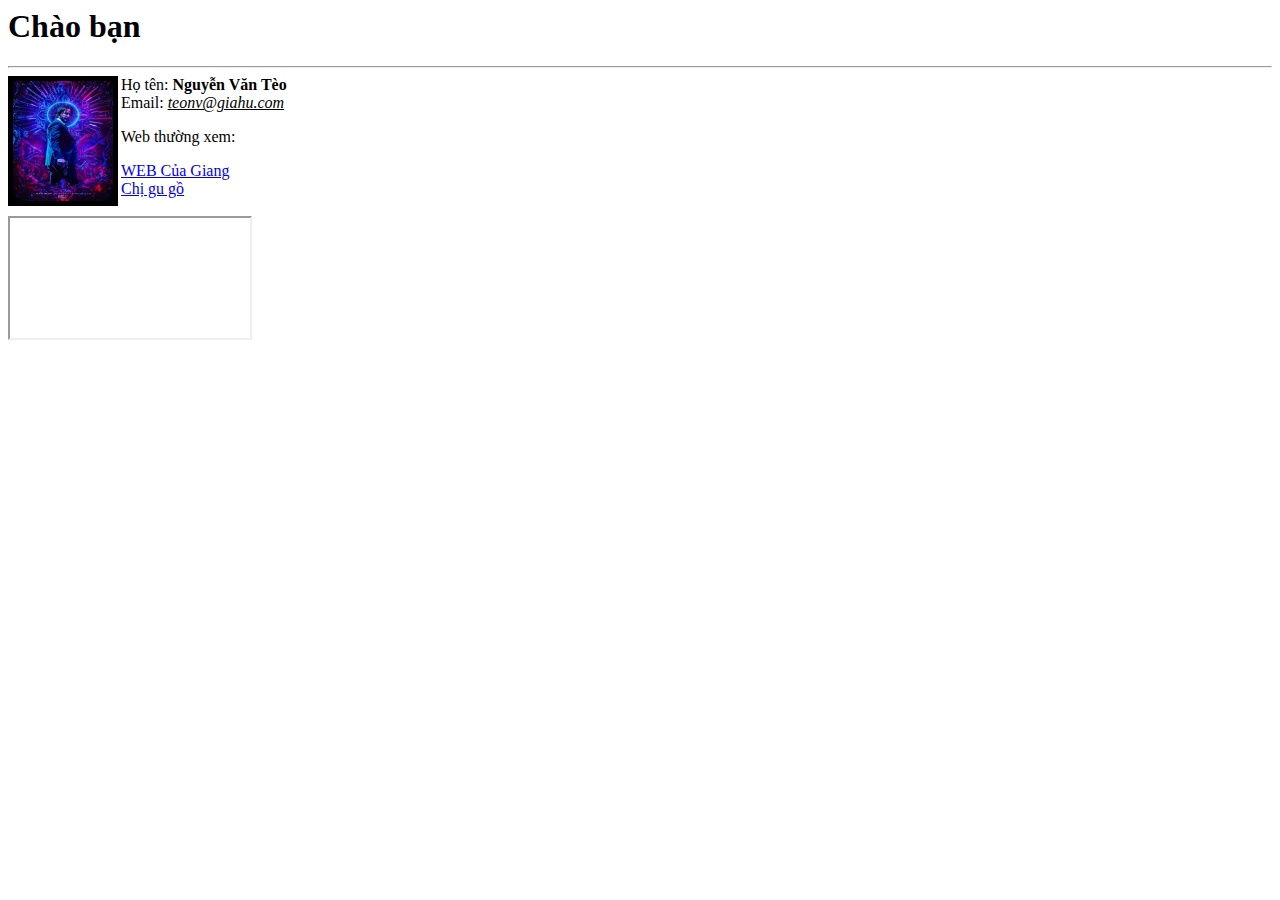
<file: index.html>
<html>
<head>
	<title>Trang web cá nhân</title>
</head>
<body>
<h1> Chào bạn </h1> 
<hr>
<img width="100" height="120" title="hình của tui" border="5" align="left" src="h1.jpg">
Họ tên: <b> Nguyễn Văn Tèo</b><br>
Email: <i><u> teonv@giahu.com </u></i>
<p>Web thường xem:</p>
<a href="https://motphanit.com">WEB Của Giang</a><br>
<a href="https://google.com">Chị gu gồ</a><br><br>
<iframe width="240" height="120" src="https://youtu.be/B5QfgnfgZhE"></iframe>
</body>
</html>
</file>
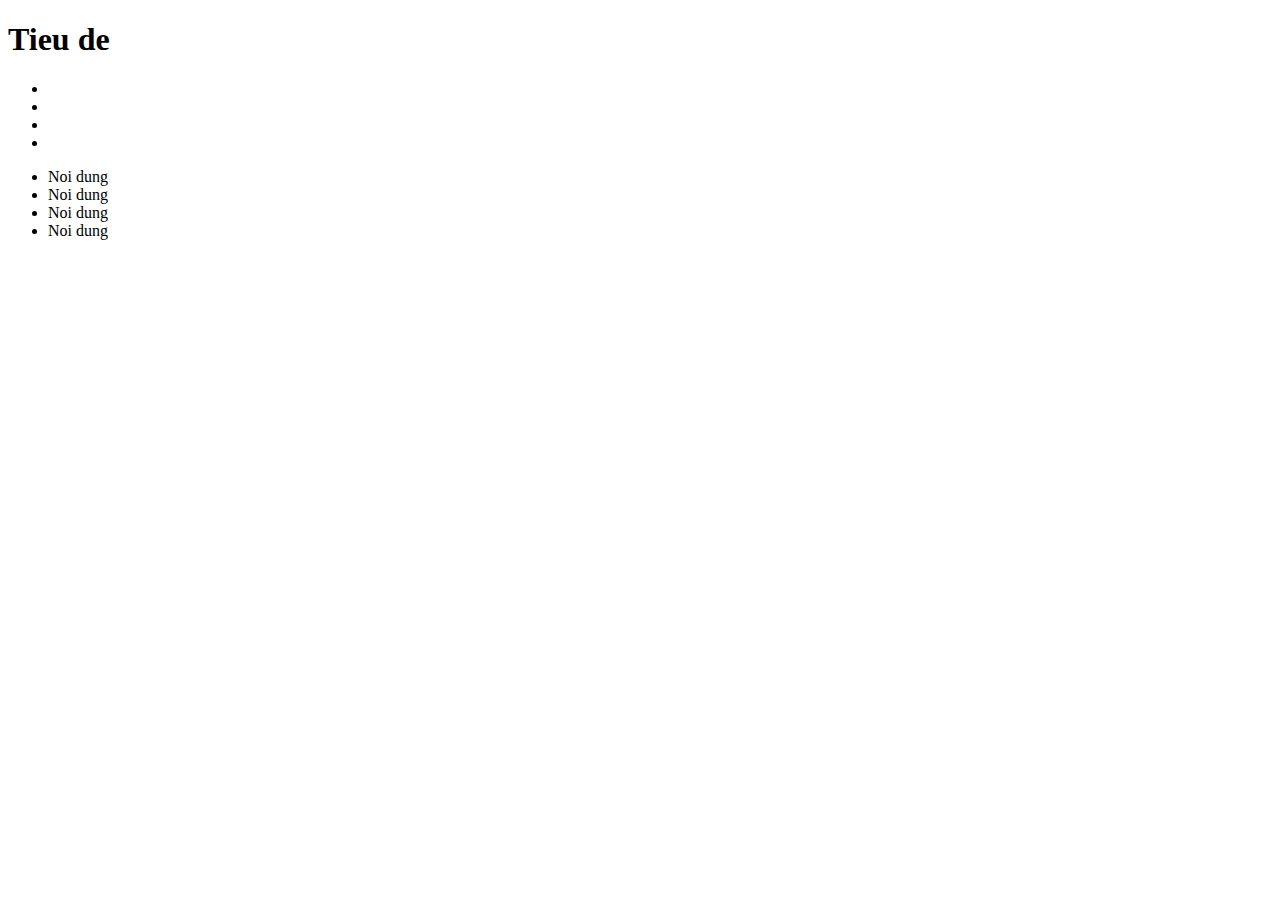
<file: Code/HocHTML/index.html>
<!DOCTYPE html>
<html>
<head>
	<title>lop php 246</title>

</head>
<body>
	<h1>Tieu de</h1>
	<ul>
	    <li></li>
	    <li></li>
	    <li></li>
	    <li></li>
	</ul>
	<ul>
	    <li>Noi dung</li>
	    <li>Noi dung</li>
	    <li>Noi dung</li>
	    <li>Noi dung</li>
	</ul>
	<div class="maudo"></div>


</body>
</html>
</file>
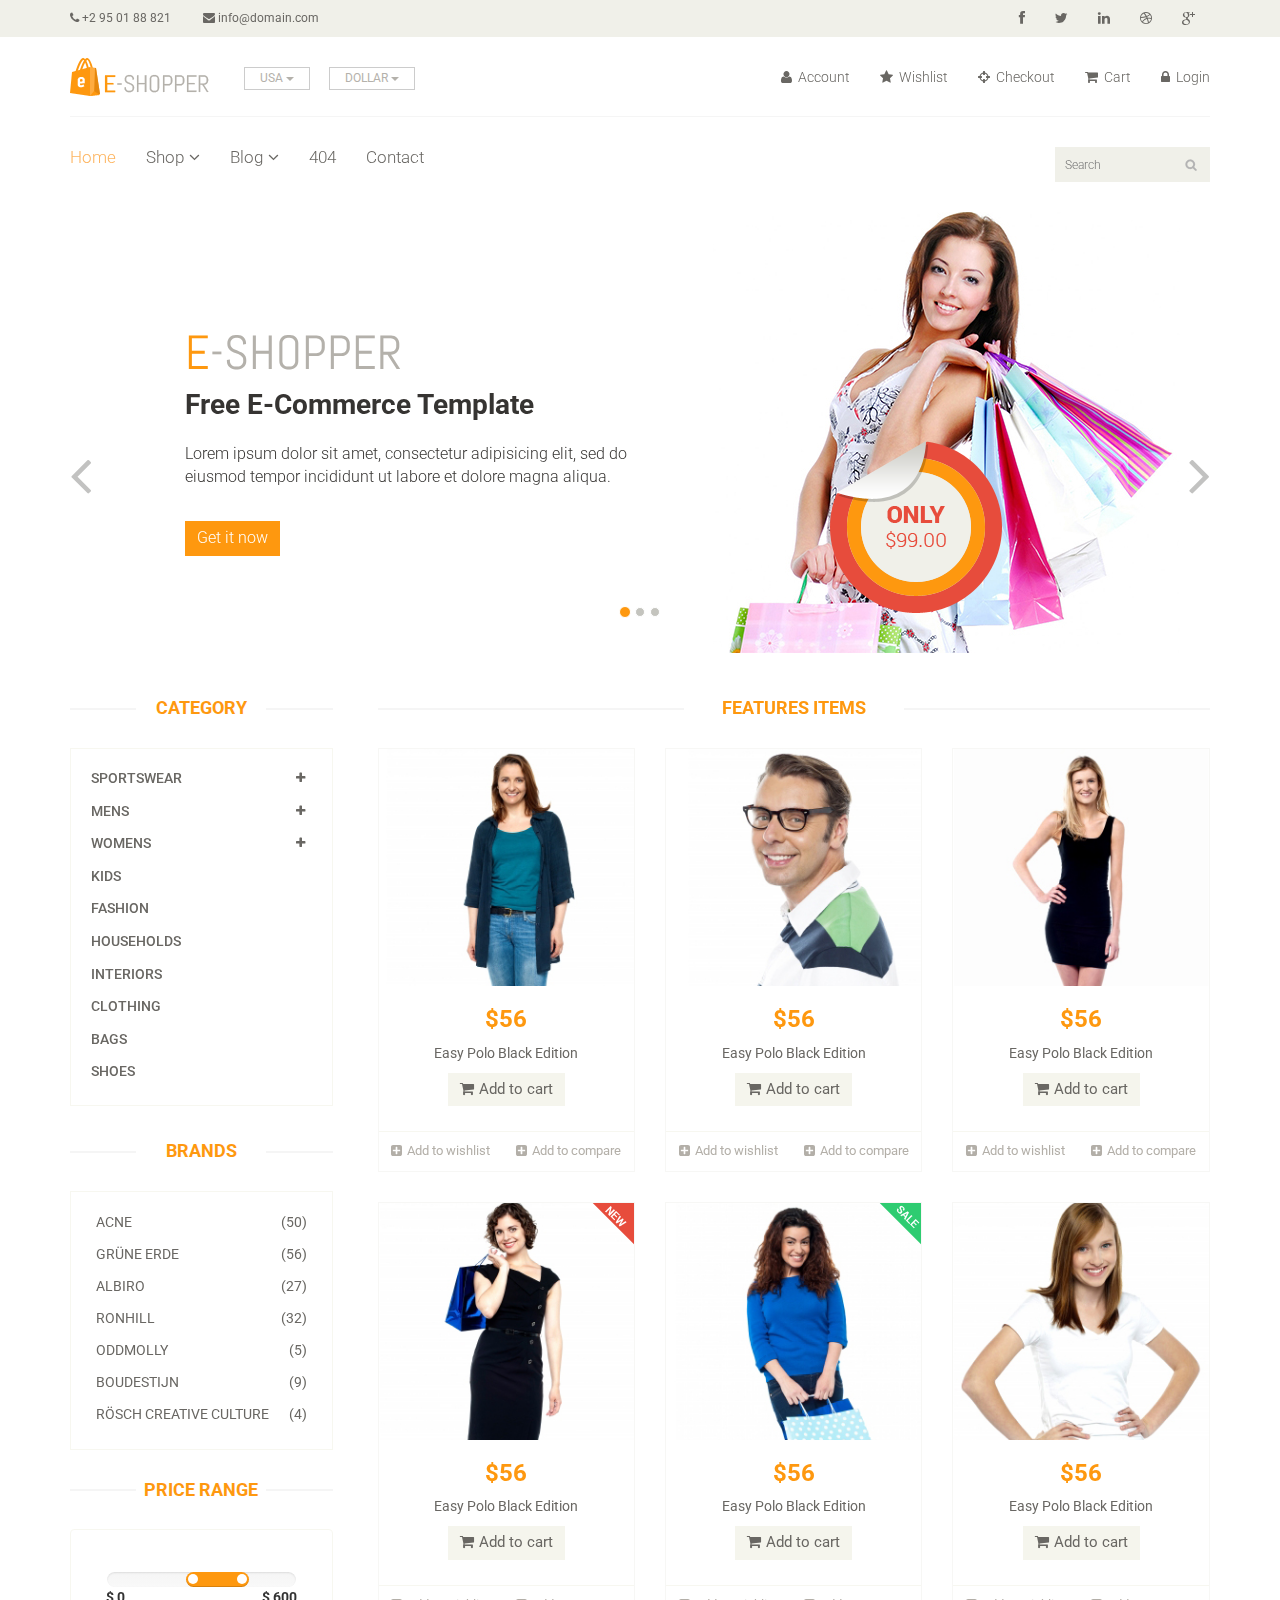
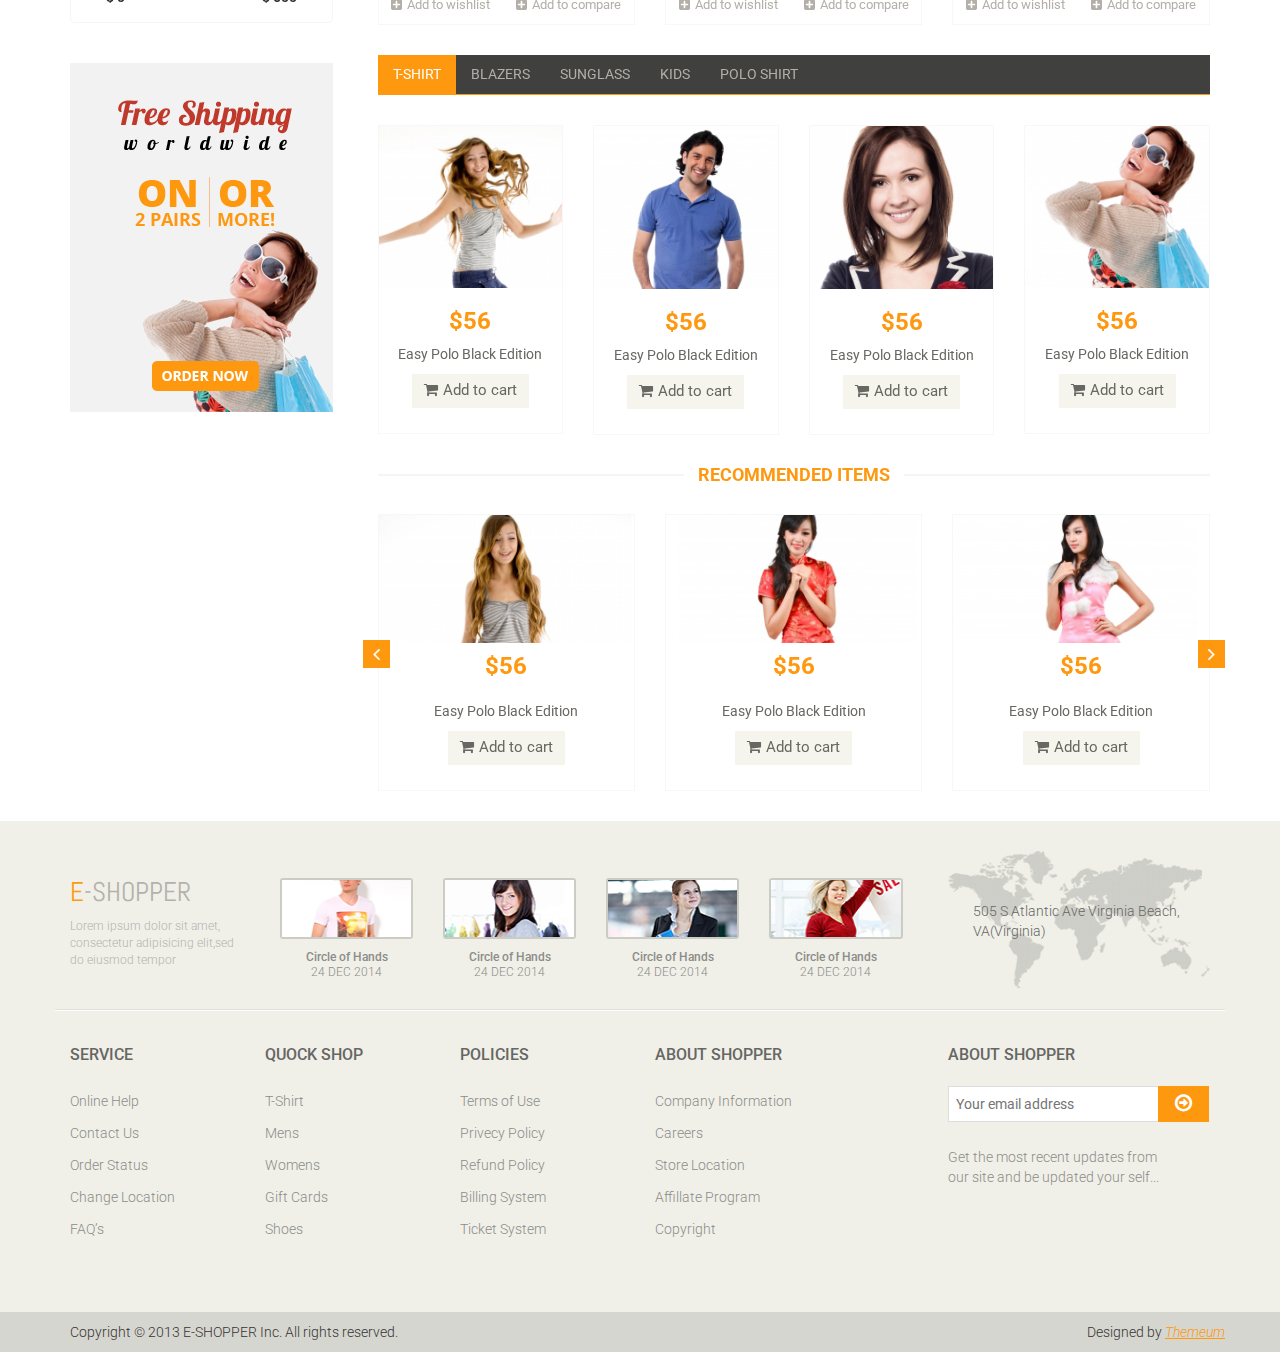
<file: Code/phpcanban/public/eshopper/index.html>
<!DOCTYPE html>
<html lang="en">
<head>
    <meta charset="utf-8">
    <meta name="viewport" content="width=device-width, initial-scale=1.0">
    <meta name="description" content="">
    <meta name="author" content="">
    <title>Home | E-Shopper</title>
    <link href="css/bootstrap.min.css" rel="stylesheet">
    <link href="css/font-awesome.min.css" rel="stylesheet">
    <link href="css/prettyPhoto.css" rel="stylesheet">
    <link href="css/price-range.css" rel="stylesheet">
    <link href="css/animate.css" rel="stylesheet">
	<link href="css/main.css" rel="stylesheet">
	<link href="css/responsive.css" rel="stylesheet">
    <!--[if lt IE 9]>
    <script src="js/html5shiv.js"></script>
    <script src="js/respond.min.js"></script>
    <![endif]-->       
    <link rel="shortcut icon" href="images/ico/favicon.ico">
    <link rel="apple-touch-icon-precomposed" sizes="144x144" href="images/ico/apple-touch-icon-144-precomposed.png">
    <link rel="apple-touch-icon-precomposed" sizes="114x114" href="images/ico/apple-touch-icon-114-precomposed.png">
    <link rel="apple-touch-icon-precomposed" sizes="72x72" href="images/ico/apple-touch-icon-72-precomposed.png">
    <link rel="apple-touch-icon-precomposed" href="images/ico/apple-touch-icon-57-precomposed.png">
</head><!--/head-->

<body>
	<header id="header"><!--header-->
		<div class="header_top"><!--header_top-->
			<div class="container">
				<div class="row">
					<div class="col-sm-6">
						<div class="contactinfo">
							<ul class="nav nav-pills">
								<li><a href="#"><i class="fa fa-phone"></i> +2 95 01 88 821</a></li>
								<li><a href="#"><i class="fa fa-envelope"></i> info@domain.com</a></li>
							</ul>
						</div>
					</div>
					<div class="col-sm-6">
						<div class="social-icons pull-right">
							<ul class="nav navbar-nav">
								<li><a href="#"><i class="fa fa-facebook"></i></a></li>
								<li><a href="#"><i class="fa fa-twitter"></i></a></li>
								<li><a href="#"><i class="fa fa-linkedin"></i></a></li>
								<li><a href="#"><i class="fa fa-dribbble"></i></a></li>
								<li><a href="#"><i class="fa fa-google-plus"></i></a></li>
							</ul>
						</div>
					</div>
				</div>
			</div>
		</div><!--/header_top-->
		
		<div class="header-middle"><!--header-middle-->
			<div class="container">
				<div class="row">
					<div class="col-sm-4">
						<div class="logo pull-left">
							<a href="index.html"><img src="images/home/logo.png" alt="" /></a>
						</div>
						<div class="btn-group pull-right">
							<div class="btn-group">
								<button type="button" class="btn btn-default dropdown-toggle usa" data-toggle="dropdown">
									USA
									<span class="caret"></span>
								</button>
								<ul class="dropdown-menu">
									<li><a href="#">Canada</a></li>
									<li><a href="#">UK</a></li>
								</ul>
							</div>
							
							<div class="btn-group">
								<button type="button" class="btn btn-default dropdown-toggle usa" data-toggle="dropdown">
									DOLLAR
									<span class="caret"></span>
								</button>
								<ul class="dropdown-menu">
									<li><a href="#">Canadian Dollar</a></li>
									<li><a href="#">Pound</a></li>
								</ul>
							</div>
						</div>
					</div>
					<div class="col-sm-8">
						<div class="shop-menu pull-right">
							<ul class="nav navbar-nav">
								<li><a href="#"><i class="fa fa-user"></i> Account</a></li>
								<li><a href="#"><i class="fa fa-star"></i> Wishlist</a></li>
								<li><a href="checkout.html"><i class="fa fa-crosshairs"></i> Checkout</a></li>
								<li><a href="cart.html"><i class="fa fa-shopping-cart"></i> Cart</a></li>
								<li><a href="login.html"><i class="fa fa-lock"></i> Login</a></li>
							</ul>
						</div>
					</div>
				</div>
			</div>
		</div><!--/header-middle-->
	
		<div class="header-bottom"><!--header-bottom-->
			<div class="container">
				<div class="row">
					<div class="col-sm-9">
						<div class="navbar-header">
							<button type="button" class="navbar-toggle" data-toggle="collapse" data-target=".navbar-collapse">
								<span class="sr-only">Toggle navigation</span>
								<span class="icon-bar"></span>
								<span class="icon-bar"></span>
								<span class="icon-bar"></span>
							</button>
						</div>
						<div class="mainmenu pull-left">
							<ul class="nav navbar-nav collapse navbar-collapse">
								<li><a href="index.html" class="active">Home</a></li>
								<li class="dropdown"><a href="#">Shop<i class="fa fa-angle-down"></i></a>
                                    <ul role="menu" class="sub-menu">
                                        <li><a href="shop.html">Products</a></li>
										<li><a href="product-details.html">Product Details</a></li> 
										<li><a href="checkout.html">Checkout</a></li> 
										<li><a href="cart.html">Cart</a></li> 
										<li><a href="login.html">Login</a></li> 
                                    </ul>
                                </li> 
								<li class="dropdown"><a href="#">Blog<i class="fa fa-angle-down"></i></a>
                                    <ul role="menu" class="sub-menu">
                                        <li><a href="blog.html">Blog List</a></li>
										<li><a href="blog-single.html">Blog Single</a></li>
                                    </ul>
                                </li> 
								<li><a href="404.html">404</a></li>
								<li><a href="contact-us.html">Contact</a></li>
							</ul>
						</div>
					</div>
					<div class="col-sm-3">
						<div class="search_box pull-right">
							<input type="text" placeholder="Search"/>
						</div>
					</div>
				</div>
			</div>
		</div><!--/header-bottom-->
	</header><!--/header-->
	
	<section id="slider"><!--slider-->
		<div class="container">
			<div class="row">
				<div class="col-sm-12">
					<div id="slider-carousel" class="carousel slide" data-ride="carousel">
						<ol class="carousel-indicators">
							<li data-target="#slider-carousel" data-slide-to="0" class="active"></li>
							<li data-target="#slider-carousel" data-slide-to="1"></li>
							<li data-target="#slider-carousel" data-slide-to="2"></li>
						</ol>
						
						<div class="carousel-inner">
							<div class="item active">
								<div class="col-sm-6">
									<h1><span>E</span>-SHOPPER</h1>
									<h2>Free E-Commerce Template</h2>
									<p>Lorem ipsum dolor sit amet, consectetur adipisicing elit, sed do eiusmod tempor incididunt ut labore et dolore magna aliqua. </p>
									<button type="button" class="btn btn-default get">Get it now</button>
								</div>
								<div class="col-sm-6">
									<img src="images/home/girl1.jpg" class="girl img-responsive" alt="" />
									<img src="images/home/pricing.png"  class="pricing" alt="" />
								</div>
							</div>
							<div class="item">
								<div class="col-sm-6">
									<h1><span>E</span>-SHOPPER</h1>
									<h2>100% Responsive Design</h2>
									<p>Lorem ipsum dolor sit amet, consectetur adipisicing elit, sed do eiusmod tempor incididunt ut labore et dolore magna aliqua. </p>
									<button type="button" class="btn btn-default get">Get it now</button>
								</div>
								<div class="col-sm-6">
									<img src="images/home/girl2.jpg" class="girl img-responsive" alt="" />
									<img src="images/home/pricing.png"  class="pricing" alt="" />
								</div>
							</div>
							
							<div class="item">
								<div class="col-sm-6">
									<h1><span>E</span>-SHOPPER</h1>
									<h2>Free Ecommerce Template</h2>
									<p>Lorem ipsum dolor sit amet, consectetur adipisicing elit, sed do eiusmod tempor incididunt ut labore et dolore magna aliqua. </p>
									<button type="button" class="btn btn-default get">Get it now</button>
								</div>
								<div class="col-sm-6">
									<img src="images/home/girl3.jpg" class="girl img-responsive" alt="" />
									<img src="images/home/pricing.png" class="pricing" alt="" />
								</div>
							</div>
							
						</div>
						
						<a href="#slider-carousel" class="left control-carousel hidden-xs" data-slide="prev">
							<i class="fa fa-angle-left"></i>
						</a>
						<a href="#slider-carousel" class="right control-carousel hidden-xs" data-slide="next">
							<i class="fa fa-angle-right"></i>
						</a>
					</div>
					
				</div>
			</div>
		</div>
	</section><!--/slider-->
	
	<section>
		<div class="container">
			<div class="row">
				<div class="col-sm-3">
					<div class="left-sidebar">
						<h2>Category</h2>
						<div class="panel-group category-products" id="accordian"><!--category-productsr-->
							<div class="panel panel-default">
								<div class="panel-heading">
									<h4 class="panel-title">
										<a data-toggle="collapse" data-parent="#accordian" href="#sportswear">
											<span class="badge pull-right"><i class="fa fa-plus"></i></span>
											Sportswear
										</a>
									</h4>
								</div>
								<div id="sportswear" class="panel-collapse collapse">
									<div class="panel-body">
										<ul>
											<li><a href="#">Nike </a></li>
											<li><a href="#">Under Armour </a></li>
											<li><a href="#">Adidas </a></li>
											<li><a href="#">Puma</a></li>
											<li><a href="#">ASICS </a></li>
										</ul>
									</div>
								</div>
							</div>
							<div class="panel panel-default">
								<div class="panel-heading">
									<h4 class="panel-title">
										<a data-toggle="collapse" data-parent="#accordian" href="#mens">
											<span class="badge pull-right"><i class="fa fa-plus"></i></span>
											Mens
										</a>
									</h4>
								</div>
								<div id="mens" class="panel-collapse collapse">
									<div class="panel-body">
										<ul>
											<li><a href="#">Fendi</a></li>
											<li><a href="#">Guess</a></li>
											<li><a href="#">Valentino</a></li>
											<li><a href="#">Dior</a></li>
											<li><a href="#">Versace</a></li>
											<li><a href="#">Armani</a></li>
											<li><a href="#">Prada</a></li>
											<li><a href="#">Dolce and Gabbana</a></li>
											<li><a href="#">Chanel</a></li>
											<li><a href="#">Gucci</a></li>
										</ul>
									</div>
								</div>
							</div>
							
							<div class="panel panel-default">
								<div class="panel-heading">
									<h4 class="panel-title">
										<a data-toggle="collapse" data-parent="#accordian" href="#womens">
											<span class="badge pull-right"><i class="fa fa-plus"></i></span>
											Womens
										</a>
									</h4>
								</div>
								<div id="womens" class="panel-collapse collapse">
									<div class="panel-body">
										<ul>
											<li><a href="#">Fendi</a></li>
											<li><a href="#">Guess</a></li>
											<li><a href="#">Valentino</a></li>
											<li><a href="#">Dior</a></li>
											<li><a href="#">Versace</a></li>
										</ul>
									</div>
								</div>
							</div>
							<div class="panel panel-default">
								<div class="panel-heading">
									<h4 class="panel-title"><a href="#">Kids</a></h4>
								</div>
							</div>
							<div class="panel panel-default">
								<div class="panel-heading">
									<h4 class="panel-title"><a href="#">Fashion</a></h4>
								</div>
							</div>
							<div class="panel panel-default">
								<div class="panel-heading">
									<h4 class="panel-title"><a href="#">Households</a></h4>
								</div>
							</div>
							<div class="panel panel-default">
								<div class="panel-heading">
									<h4 class="panel-title"><a href="#">Interiors</a></h4>
								</div>
							</div>
							<div class="panel panel-default">
								<div class="panel-heading">
									<h4 class="panel-title"><a href="#">Clothing</a></h4>
								</div>
							</div>
							<div class="panel panel-default">
								<div class="panel-heading">
									<h4 class="panel-title"><a href="#">Bags</a></h4>
								</div>
							</div>
							<div class="panel panel-default">
								<div class="panel-heading">
									<h4 class="panel-title"><a href="#">Shoes</a></h4>
								</div>
							</div>
						</div><!--/category-products-->
					
						<div class="brands_products"><!--brands_products-->
							<h2>Brands</h2>
							<div class="brands-name">
								<ul class="nav nav-pills nav-stacked">
									<li><a href="#"> <span class="pull-right">(50)</span>Acne</a></li>
									<li><a href="#"> <span class="pull-right">(56)</span>Grüne Erde</a></li>
									<li><a href="#"> <span class="pull-right">(27)</span>Albiro</a></li>
									<li><a href="#"> <span class="pull-right">(32)</span>Ronhill</a></li>
									<li><a href="#"> <span class="pull-right">(5)</span>Oddmolly</a></li>
									<li><a href="#"> <span class="pull-right">(9)</span>Boudestijn</a></li>
									<li><a href="#"> <span class="pull-right">(4)</span>Rösch creative culture</a></li>
								</ul>
							</div>
						</div><!--/brands_products-->
						
						<div class="price-range"><!--price-range-->
							<h2>Price Range</h2>
							<div class="well text-center">
								 <input type="text" class="span2" value="" data-slider-min="0" data-slider-max="600" data-slider-step="5" data-slider-value="[250,450]" id="sl2" ><br />
								 <b class="pull-left">$ 0</b> <b class="pull-right">$ 600</b>
							</div>
						</div><!--/price-range-->
						
						<div class="shipping text-center"><!--shipping-->
							<img src="images/home/shipping.jpg" alt="" />
						</div><!--/shipping-->
					
					</div>
				</div>
				
				<div class="col-sm-9 padding-right">
					<div class="features_items"><!--features_items-->
						<h2 class="title text-center">Features Items</h2>
						<div class="col-sm-4">
							<div class="product-image-wrapper">
								<div class="single-products">
										<div class="productinfo text-center">
											<img src="images/home/product1.jpg" alt="" />
											<h2>$56</h2>
											<p>Easy Polo Black Edition</p>
											<a href="#" class="btn btn-default add-to-cart"><i class="fa fa-shopping-cart"></i>Add to cart</a>
										</div>
										<div class="product-overlay">
											<div class="overlay-content">
												<h2>$56</h2>
												<p>Easy Polo Black Edition</p>
												<a href="#" class="btn btn-default add-to-cart"><i class="fa fa-shopping-cart"></i>Add to cart</a>
											</div>
										</div>
								</div>
								<div class="choose">
									<ul class="nav nav-pills nav-justified">
										<li><a href="#"><i class="fa fa-plus-square"></i>Add to wishlist</a></li>
										<li><a href="#"><i class="fa fa-plus-square"></i>Add to compare</a></li>
									</ul>
								</div>
							</div>
						</div>
						<div class="col-sm-4">
							<div class="product-image-wrapper">
								<div class="single-products">
									<div class="productinfo text-center">
										<img src="images/home/product2.jpg" alt="" />
										<h2>$56</h2>
										<p>Easy Polo Black Edition</p>
										<a href="#" class="btn btn-default add-to-cart"><i class="fa fa-shopping-cart"></i>Add to cart</a>
									</div>
									<div class="product-overlay">
										<div class="overlay-content">
											<h2>$56</h2>
											<p>Easy Polo Black Edition</p>
											<a href="#" class="btn btn-default add-to-cart"><i class="fa fa-shopping-cart"></i>Add to cart</a>
										</div>
									</div>
								</div>
								<div class="choose">
									<ul class="nav nav-pills nav-justified">
										<li><a href="#"><i class="fa fa-plus-square"></i>Add to wishlist</a></li>
										<li><a href="#"><i class="fa fa-plus-square"></i>Add to compare</a></li>
									</ul>
								</div>
							</div>
						</div>
						<div class="col-sm-4">
							<div class="product-image-wrapper">
								<div class="single-products">
									<div class="productinfo text-center">
										<img src="images/home/product3.jpg" alt="" />
										<h2>$56</h2>
										<p>Easy Polo Black Edition</p>
										<a href="#" class="btn btn-default add-to-cart"><i class="fa fa-shopping-cart"></i>Add to cart</a>
									</div>
									<div class="product-overlay">
										<div class="overlay-content">
											<h2>$56</h2>
											<p>Easy Polo Black Edition</p>
											<a href="#" class="btn btn-default add-to-cart"><i class="fa fa-shopping-cart"></i>Add to cart</a>
										</div>
									</div>
								</div>
								<div class="choose">
									<ul class="nav nav-pills nav-justified">
										<li><a href="#"><i class="fa fa-plus-square"></i>Add to wishlist</a></li>
										<li><a href="#"><i class="fa fa-plus-square"></i>Add to compare</a></li>
									</ul>
								</div>
							</div>
						</div>
						<div class="col-sm-4">
							<div class="product-image-wrapper">
								<div class="single-products">
									<div class="productinfo text-center">
										<img src="images/home/product4.jpg" alt="" />
										<h2>$56</h2>
										<p>Easy Polo Black Edition</p>
										<a href="#" class="btn btn-default add-to-cart"><i class="fa fa-shopping-cart"></i>Add to cart</a>
									</div>
									<div class="product-overlay">
										<div class="overlay-content">
											<h2>$56</h2>
											<p>Easy Polo Black Edition</p>
											<a href="#" class="btn btn-default add-to-cart"><i class="fa fa-shopping-cart"></i>Add to cart</a>
										</div>
									</div>
									<img src="images/home/new.png" class="new" alt="" />
								</div>
								<div class="choose">
									<ul class="nav nav-pills nav-justified">
										<li><a href="#"><i class="fa fa-plus-square"></i>Add to wishlist</a></li>
										<li><a href="#"><i class="fa fa-plus-square"></i>Add to compare</a></li>
									</ul>
								</div>
							</div>
						</div>
						<div class="col-sm-4">
							<div class="product-image-wrapper">
								<div class="single-products">
									<div class="productinfo text-center">
										<img src="images/home/product5.jpg" alt="" />
										<h2>$56</h2>
										<p>Easy Polo Black Edition</p>
										<a href="#" class="btn btn-default add-to-cart"><i class="fa fa-shopping-cart"></i>Add to cart</a>
									</div>
									<div class="product-overlay">
										<div class="overlay-content">
											<h2>$56</h2>
											<p>Easy Polo Black Edition</p>
											<a href="#" class="btn btn-default add-to-cart"><i class="fa fa-shopping-cart"></i>Add to cart</a>
										</div>
									</div>
									<img src="images/home/sale.png" class="new" alt="" />
								</div>
								<div class="choose">
									<ul class="nav nav-pills nav-justified">
										<li><a href="#"><i class="fa fa-plus-square"></i>Add to wishlist</a></li>
										<li><a href="#"><i class="fa fa-plus-square"></i>Add to compare</a></li>
									</ul>
								</div>
							</div>
						</div>
						<div class="col-sm-4">
							<div class="product-image-wrapper">
								<div class="single-products">
									<div class="productinfo text-center">
										<img src="images/home/product6.jpg" alt="" />
										<h2>$56</h2>
										<p>Easy Polo Black Edition</p>
										<a href="#" class="btn btn-default add-to-cart"><i class="fa fa-shopping-cart"></i>Add to cart</a>
									</div>
									<div class="product-overlay">
										<div class="overlay-content">
											<h2>$56</h2>
											<p>Easy Polo Black Edition</p>
											<a href="#" class="btn btn-default add-to-cart"><i class="fa fa-shopping-cart"></i>Add to cart</a>
										</div>
									</div>
								</div>
								<div class="choose">
									<ul class="nav nav-pills nav-justified">
										<li><a href="#"><i class="fa fa-plus-square"></i>Add to wishlist</a></li>
										<li><a href="#"><i class="fa fa-plus-square"></i>Add to compare</a></li>
									</ul>
								</div>
							</div>
						</div>
						
					</div><!--features_items-->
					
					<div class="category-tab"><!--category-tab-->
						<div class="col-sm-12">
							<ul class="nav nav-tabs">
								<li class="active"><a href="#tshirt" data-toggle="tab">T-Shirt</a></li>
								<li><a href="#blazers" data-toggle="tab">Blazers</a></li>
								<li><a href="#sunglass" data-toggle="tab">Sunglass</a></li>
								<li><a href="#kids" data-toggle="tab">Kids</a></li>
								<li><a href="#poloshirt" data-toggle="tab">Polo shirt</a></li>
							</ul>
						</div>
						<div class="tab-content">
							<div class="tab-pane fade active in" id="tshirt" >
								<div class="col-sm-3">
									<div class="product-image-wrapper">
										<div class="single-products">
											<div class="productinfo text-center">
												<img src="images/home/gallery1.jpg" alt="" />
												<h2>$56</h2>
												<p>Easy Polo Black Edition</p>
												<a href="#" class="btn btn-default add-to-cart"><i class="fa fa-shopping-cart"></i>Add to cart</a>
											</div>
											
										</div>
									</div>
								</div>
								<div class="col-sm-3">
									<div class="product-image-wrapper">
										<div class="single-products">
											<div class="productinfo text-center">
												<img src="images/home/gallery2.jpg" alt="" />
												<h2>$56</h2>
												<p>Easy Polo Black Edition</p>
												<a href="#" class="btn btn-default add-to-cart"><i class="fa fa-shopping-cart"></i>Add to cart</a>
											</div>
											
										</div>
									</div>
								</div>
								<div class="col-sm-3">
									<div class="product-image-wrapper">
										<div class="single-products">
											<div class="productinfo text-center">
												<img src="images/home/gallery3.jpg" alt="" />
												<h2>$56</h2>
												<p>Easy Polo Black Edition</p>
												<a href="#" class="btn btn-default add-to-cart"><i class="fa fa-shopping-cart"></i>Add to cart</a>
											</div>
											
										</div>
									</div>
								</div>
								<div class="col-sm-3">
									<div class="product-image-wrapper">
										<div class="single-products">
											<div class="productinfo text-center">
												<img src="images/home/gallery4.jpg" alt="" />
												<h2>$56</h2>
												<p>Easy Polo Black Edition</p>
												<a href="#" class="btn btn-default add-to-cart"><i class="fa fa-shopping-cart"></i>Add to cart</a>
											</div>
											
										</div>
									</div>
								</div>
							</div>
							
							<div class="tab-pane fade" id="blazers" >
								<div class="col-sm-3">
									<div class="product-image-wrapper">
										<div class="single-products">
											<div class="productinfo text-center">
												<img src="images/home/gallery4.jpg" alt="" />
												<h2>$56</h2>
												<p>Easy Polo Black Edition</p>
												<a href="#" class="btn btn-default add-to-cart"><i class="fa fa-shopping-cart"></i>Add to cart</a>
											</div>
											
										</div>
									</div>
								</div>
								<div class="col-sm-3">
									<div class="product-image-wrapper">
										<div class="single-products">
											<div class="productinfo text-center">
												<img src="images/home/gallery3.jpg" alt="" />
												<h2>$56</h2>
												<p>Easy Polo Black Edition</p>
												<a href="#" class="btn btn-default add-to-cart"><i class="fa fa-shopping-cart"></i>Add to cart</a>
											</div>
											
										</div>
									</div>
								</div>
								<div class="col-sm-3">
									<div class="product-image-wrapper">
										<div class="single-products">
											<div class="productinfo text-center">
												<img src="images/home/gallery2.jpg" alt="" />
												<h2>$56</h2>
												<p>Easy Polo Black Edition</p>
												<a href="#" class="btn btn-default add-to-cart"><i class="fa fa-shopping-cart"></i>Add to cart</a>
											</div>
											
										</div>
									</div>
								</div>
								<div class="col-sm-3">
									<div class="product-image-wrapper">
										<div class="single-products">
											<div class="productinfo text-center">
												<img src="images/home/gallery1.jpg" alt="" />
												<h2>$56</h2>
												<p>Easy Polo Black Edition</p>
												<a href="#" class="btn btn-default add-to-cart"><i class="fa fa-shopping-cart"></i>Add to cart</a>
											</div>
											
										</div>
									</div>
								</div>
							</div>
							
							<div class="tab-pane fade" id="sunglass" >
								<div class="col-sm-3">
									<div class="product-image-wrapper">
										<div class="single-products">
											<div class="productinfo text-center">
												<img src="images/home/gallery3.jpg" alt="" />
												<h2>$56</h2>
												<p>Easy Polo Black Edition</p>
												<a href="#" class="btn btn-default add-to-cart"><i class="fa fa-shopping-cart"></i>Add to cart</a>
											</div>
											
										</div>
									</div>
								</div>
								<div class="col-sm-3">
									<div class="product-image-wrapper">
										<div class="single-products">
											<div class="productinfo text-center">
												<img src="images/home/gallery4.jpg" alt="" />
												<h2>$56</h2>
												<p>Easy Polo Black Edition</p>
												<a href="#" class="btn btn-default add-to-cart"><i class="fa fa-shopping-cart"></i>Add to cart</a>
											</div>
											
										</div>
									</div>
								</div>
								<div class="col-sm-3">
									<div class="product-image-wrapper">
										<div class="single-products">
											<div class="productinfo text-center">
												<img src="images/home/gallery1.jpg" alt="" />
												<h2>$56</h2>
												<p>Easy Polo Black Edition</p>
												<a href="#" class="btn btn-default add-to-cart"><i class="fa fa-shopping-cart"></i>Add to cart</a>
											</div>
											
										</div>
									</div>
								</div>
								<div class="col-sm-3">
									<div class="product-image-wrapper">
										<div class="single-products">
											<div class="productinfo text-center">
												<img src="images/home/gallery2.jpg" alt="" />
												<h2>$56</h2>
												<p>Easy Polo Black Edition</p>
												<a href="#" class="btn btn-default add-to-cart"><i class="fa fa-shopping-cart"></i>Add to cart</a>
											</div>
											
										</div>
									</div>
								</div>
							</div>
							
							<div class="tab-pane fade" id="kids" >
								<div class="col-sm-3">
									<div class="product-image-wrapper">
										<div class="single-products">
											<div class="productinfo text-center">
												<img src="images/home/gallery1.jpg" alt="" />
												<h2>$56</h2>
												<p>Easy Polo Black Edition</p>
												<a href="#" class="btn btn-default add-to-cart"><i class="fa fa-shopping-cart"></i>Add to cart</a>
											</div>
											
										</div>
									</div>
								</div>
								<div class="col-sm-3">
									<div class="product-image-wrapper">
										<div class="single-products">
											<div class="productinfo text-center">
												<img src="images/home/gallery2.jpg" alt="" />
												<h2>$56</h2>
												<p>Easy Polo Black Edition</p>
												<a href="#" class="btn btn-default add-to-cart"><i class="fa fa-shopping-cart"></i>Add to cart</a>
											</div>
											
										</div>
									</div>
								</div>
								<div class="col-sm-3">
									<div class="product-image-wrapper">
										<div class="single-products">
											<div class="productinfo text-center">
												<img src="images/home/gallery3.jpg" alt="" />
												<h2>$56</h2>
												<p>Easy Polo Black Edition</p>
												<a href="#" class="btn btn-default add-to-cart"><i class="fa fa-shopping-cart"></i>Add to cart</a>
											</div>
											
										</div>
									</div>
								</div>
								<div class="col-sm-3">
									<div class="product-image-wrapper">
										<div class="single-products">
											<div class="productinfo text-center">
												<img src="images/home/gallery4.jpg" alt="" />
												<h2>$56</h2>
												<p>Easy Polo Black Edition</p>
												<a href="#" class="btn btn-default add-to-cart"><i class="fa fa-shopping-cart"></i>Add to cart</a>
											</div>
											
										</div>
									</div>
								</div>
							</div>
							
							<div class="tab-pane fade" id="poloshirt" >
								<div class="col-sm-3">
									<div class="product-image-wrapper">
										<div class="single-products">
											<div class="productinfo text-center">
												<img src="images/home/gallery2.jpg" alt="" />
												<h2>$56</h2>
												<p>Easy Polo Black Edition</p>
												<a href="#" class="btn btn-default add-to-cart"><i class="fa fa-shopping-cart"></i>Add to cart</a>
											</div>
											
										</div>
									</div>
								</div>
								<div class="col-sm-3">
									<div class="product-image-wrapper">
										<div class="single-products">
											<div class="productinfo text-center">
												<img src="images/home/gallery4.jpg" alt="" />
												<h2>$56</h2>
												<p>Easy Polo Black Edition</p>
												<a href="#" class="btn btn-default add-to-cart"><i class="fa fa-shopping-cart"></i>Add to cart</a>
											</div>
											
										</div>
									</div>
								</div>
								<div class="col-sm-3">
									<div class="product-image-wrapper">
										<div class="single-products">
											<div class="productinfo text-center">
												<img src="images/home/gallery3.jpg" alt="" />
												<h2>$56</h2>
												<p>Easy Polo Black Edition</p>
												<a href="#" class="btn btn-default add-to-cart"><i class="fa fa-shopping-cart"></i>Add to cart</a>
											</div>
											
										</div>
									</div>
								</div>
								<div class="col-sm-3">
									<div class="product-image-wrapper">
										<div class="single-products">
											<div class="productinfo text-center">
												<img src="images/home/gallery1.jpg" alt="" />
												<h2>$56</h2>
												<p>Easy Polo Black Edition</p>
												<a href="#" class="btn btn-default add-to-cart"><i class="fa fa-shopping-cart"></i>Add to cart</a>
											</div>
											
										</div>
									</div>
								</div>
							</div>
						</div>
					</div><!--/category-tab-->
					
					<div class="recommended_items"><!--recommended_items-->
						<h2 class="title text-center">recommended items</h2>
						
						<div id="recommended-item-carousel" class="carousel slide" data-ride="carousel">
							<div class="carousel-inner">
								<div class="item active">	
									<div class="col-sm-4">
										<div class="product-image-wrapper">
											<div class="single-products">
												<div class="productinfo text-center">
													<img src="images/home/recommend1.jpg" alt="" />
													<h2>$56</h2>
													<p>Easy Polo Black Edition</p>
													<a href="#" class="btn btn-default add-to-cart"><i class="fa fa-shopping-cart"></i>Add to cart</a>
												</div>
												
											</div>
										</div>
									</div>
									<div class="col-sm-4">
										<div class="product-image-wrapper">
											<div class="single-products">
												<div class="productinfo text-center">
													<img src="images/home/recommend2.jpg" alt="" />
													<h2>$56</h2>
													<p>Easy Polo Black Edition</p>
													<a href="#" class="btn btn-default add-to-cart"><i class="fa fa-shopping-cart"></i>Add to cart</a>
												</div>
												
											</div>
										</div>
									</div>
									<div class="col-sm-4">
										<div class="product-image-wrapper">
											<div class="single-products">
												<div class="productinfo text-center">
													<img src="images/home/recommend3.jpg" alt="" />
													<h2>$56</h2>
													<p>Easy Polo Black Edition</p>
													<a href="#" class="btn btn-default add-to-cart"><i class="fa fa-shopping-cart"></i>Add to cart</a>
												</div>
												
											</div>
										</div>
									</div>
								</div>
								<div class="item">	
									<div class="col-sm-4">
										<div class="product-image-wrapper">
											<div class="single-products">
												<div class="productinfo text-center">
													<img src="images/home/recommend1.jpg" alt="" />
													<h2>$56</h2>
													<p>Easy Polo Black Edition</p>
													<a href="#" class="btn btn-default add-to-cart"><i class="fa fa-shopping-cart"></i>Add to cart</a>
												</div>
												
											</div>
										</div>
									</div>
									<div class="col-sm-4">
										<div class="product-image-wrapper">
											<div class="single-products">
												<div class="productinfo text-center">
													<img src="images/home/recommend2.jpg" alt="" />
													<h2>$56</h2>
													<p>Easy Polo Black Edition</p>
													<a href="#" class="btn btn-default add-to-cart"><i class="fa fa-shopping-cart"></i>Add to cart</a>
												</div>
												
											</div>
										</div>
									</div>
									<div class="col-sm-4">
										<div class="product-image-wrapper">
											<div class="single-products">
												<div class="productinfo text-center">
													<img src="images/home/recommend3.jpg" alt="" />
													<h2>$56</h2>
													<p>Easy Polo Black Edition</p>
													<a href="#" class="btn btn-default add-to-cart"><i class="fa fa-shopping-cart"></i>Add to cart</a>
												</div>
												
											</div>
										</div>
									</div>
								</div>
							</div>
							 <a class="left recommended-item-control" href="#recommended-item-carousel" data-slide="prev">
								<i class="fa fa-angle-left"></i>
							  </a>
							  <a class="right recommended-item-control" href="#recommended-item-carousel" data-slide="next">
								<i class="fa fa-angle-right"></i>
							  </a>			
						</div>
					</div><!--/recommended_items-->
					
				</div>
			</div>
		</div>
	</section>
	
	<footer id="footer"><!--Footer-->
		<div class="footer-top">
			<div class="container">
				<div class="row">
					<div class="col-sm-2">
						<div class="companyinfo">
							<h2><span>e</span>-shopper</h2>
							<p>Lorem ipsum dolor sit amet, consectetur adipisicing elit,sed do eiusmod tempor</p>
						</div>
					</div>
					<div class="col-sm-7">
						<div class="col-sm-3">
							<div class="video-gallery text-center">
								<a href="#">
									<div class="iframe-img">
										<img src="images/home/iframe1.png" alt="" />
									</div>
									<div class="overlay-icon">
										<i class="fa fa-play-circle-o"></i>
									</div>
								</a>
								<p>Circle of Hands</p>
								<h2>24 DEC 2014</h2>
							</div>
						</div>
						
						<div class="col-sm-3">
							<div class="video-gallery text-center">
								<a href="#">
									<div class="iframe-img">
										<img src="images/home/iframe2.png" alt="" />
									</div>
									<div class="overlay-icon">
										<i class="fa fa-play-circle-o"></i>
									</div>
								</a>
								<p>Circle of Hands</p>
								<h2>24 DEC 2014</h2>
							</div>
						</div>
						
						<div class="col-sm-3">
							<div class="video-gallery text-center">
								<a href="#">
									<div class="iframe-img">
										<img src="images/home/iframe3.png" alt="" />
									</div>
									<div class="overlay-icon">
										<i class="fa fa-play-circle-o"></i>
									</div>
								</a>
								<p>Circle of Hands</p>
								<h2>24 DEC 2014</h2>
							</div>
						</div>
						
						<div class="col-sm-3">
							<div class="video-gallery text-center">
								<a href="#">
									<div class="iframe-img">
										<img src="images/home/iframe4.png" alt="" />
									</div>
									<div class="overlay-icon">
										<i class="fa fa-play-circle-o"></i>
									</div>
								</a>
								<p>Circle of Hands</p>
								<h2>24 DEC 2014</h2>
							</div>
						</div>
					</div>
					<div class="col-sm-3">
						<div class="address">
							<img src="images/home/map.png" alt="" />
							<p>505 S Atlantic Ave Virginia Beach, VA(Virginia)</p>
						</div>
					</div>
				</div>
			</div>
		</div>
		
		<div class="footer-widget">
			<div class="container">
				<div class="row">
					<div class="col-sm-2">
						<div class="single-widget">
							<h2>Service</h2>
							<ul class="nav nav-pills nav-stacked">
								<li><a href="#">Online Help</a></li>
								<li><a href="#">Contact Us</a></li>
								<li><a href="#">Order Status</a></li>
								<li><a href="#">Change Location</a></li>
								<li><a href="#">FAQ’s</a></li>
							</ul>
						</div>
					</div>
					<div class="col-sm-2">
						<div class="single-widget">
							<h2>Quock Shop</h2>
							<ul class="nav nav-pills nav-stacked">
								<li><a href="#">T-Shirt</a></li>
								<li><a href="#">Mens</a></li>
								<li><a href="#">Womens</a></li>
								<li><a href="#">Gift Cards</a></li>
								<li><a href="#">Shoes</a></li>
							</ul>
						</div>
					</div>
					<div class="col-sm-2">
						<div class="single-widget">
							<h2>Policies</h2>
							<ul class="nav nav-pills nav-stacked">
								<li><a href="#">Terms of Use</a></li>
								<li><a href="#">Privecy Policy</a></li>
								<li><a href="#">Refund Policy</a></li>
								<li><a href="#">Billing System</a></li>
								<li><a href="#">Ticket System</a></li>
							</ul>
						</div>
					</div>
					<div class="col-sm-2">
						<div class="single-widget">
							<h2>About Shopper</h2>
							<ul class="nav nav-pills nav-stacked">
								<li><a href="#">Company Information</a></li>
								<li><a href="#">Careers</a></li>
								<li><a href="#">Store Location</a></li>
								<li><a href="#">Affillate Program</a></li>
								<li><a href="#">Copyright</a></li>
							</ul>
						</div>
					</div>
					<div class="col-sm-3 col-sm-offset-1">
						<div class="single-widget">
							<h2>About Shopper</h2>
							<form action="#" class="searchform">
								<input type="text" placeholder="Your email address" />
								<button type="submit" class="btn btn-default"><i class="fa fa-arrow-circle-o-right"></i></button>
								<p>Get the most recent updates from <br />our site and be updated your self...</p>
							</form>
						</div>
					</div>
					
				</div>
			</div>
		</div>
		
		<div class="footer-bottom">
			<div class="container">
				<div class="row">
					<p class="pull-left">Copyright © 2013 E-SHOPPER Inc. All rights reserved.</p>
					<p class="pull-right">Designed by <span><a target="_blank" href="http://www.themeum.com">Themeum</a></span></p>
				</div>
			</div>
		</div>
		
	</footer><!--/Footer-->
	

  
    <script src="js/jquery.js"></script>
	<script src="js/bootstrap.min.js"></script>
	<script src="js/jquery.scrollUp.min.js"></script>
	<script src="js/price-range.js"></script>
    <script src="js/jquery.prettyPhoto.js"></script>
    <script src="js/main.js"></script>
</body>
</html>
</file>
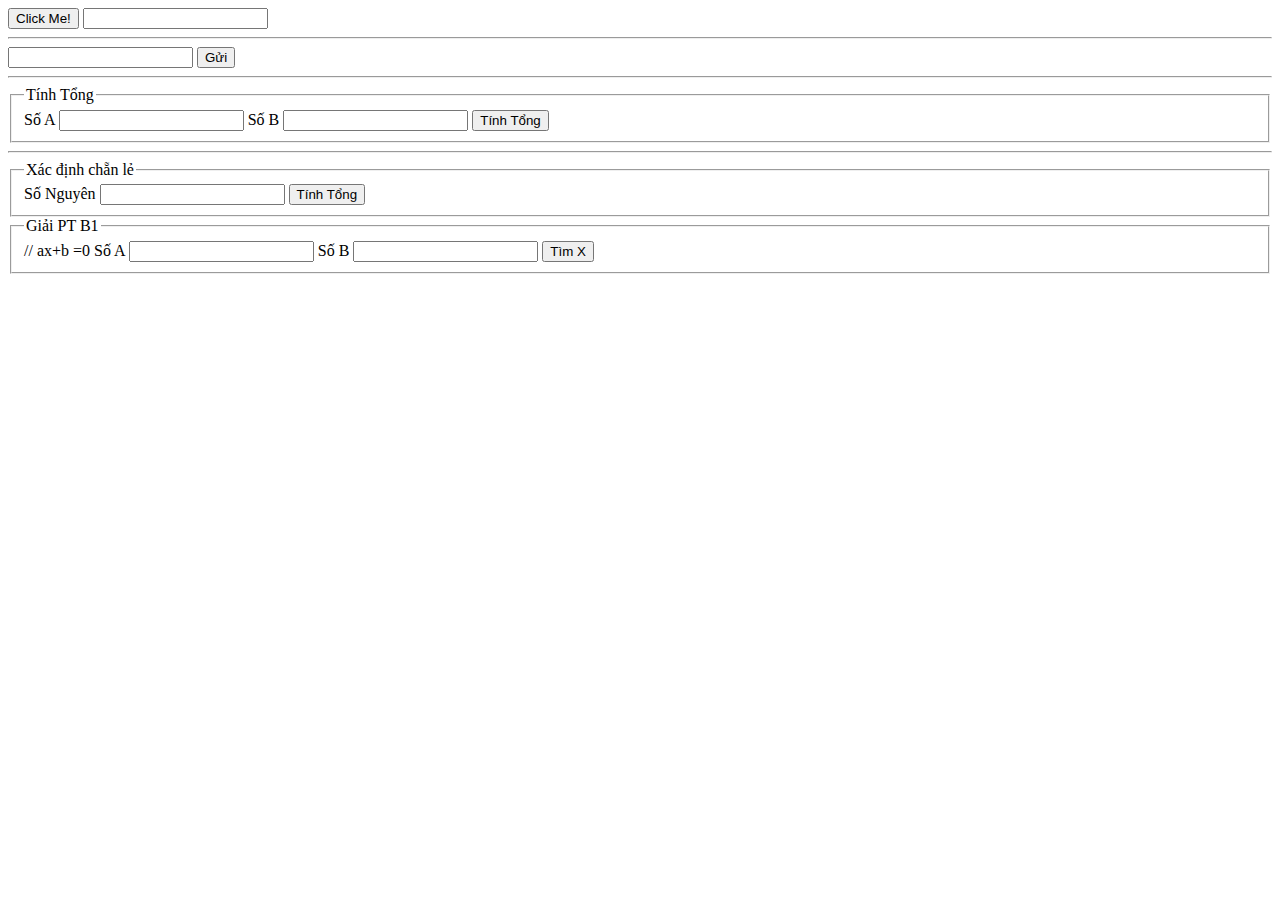
<file: Code/HocCss/hocjs.html>
<!DOCTYPE html>
<html>
<head>
	<title>Hoc js</title>

</head>
<body>
<div id="dongHo" ></div>

<button onclick="alert('xin chào');" >Click Me!</button>
<input type="text"  onblur="alert(this.value)" name="">

<hr>
<input type="" id="name" name="">
<button  
onclick="XinChao()" >Gửi</button>
<hr>
<!-- // làm  phep tinh -->
<fieldset>
	<legend>Tính Tổng</legend>
	<label>Số A</label>
	<input type="number" name="" id="SoThu1">
	<label>Số B</label>
	<input type="number" name="" id="SoThu2">
	<button onclick="TinhTong()" >Tính Tổng</button>	
</fieldset>

<hr>
<fieldset>
	<legend>Xác định chẵn lẻ</legend>
	<label>Số Nguyên</label>
	<input type="number" name="" id="SoNguyen">
	<button onclick="XacDinhChanLe()" >Tính Tổng</button>	

</fieldset>
<fieldset>
	<legend>Giải PT B1</legend>
	// ax+b =0
	<label>Số A</label>
	<input type="number" name="" id="Pt1SoA">
	<label>Số B</label>
	<input type="number" name="" id="Pt1SoB">
	<button onclick="GiaiPTB1C2()" >Tìm X</button>		
</fieldset>

<script src="./public/js/hocjs.js" ></script>

</body>
</html>
</file>
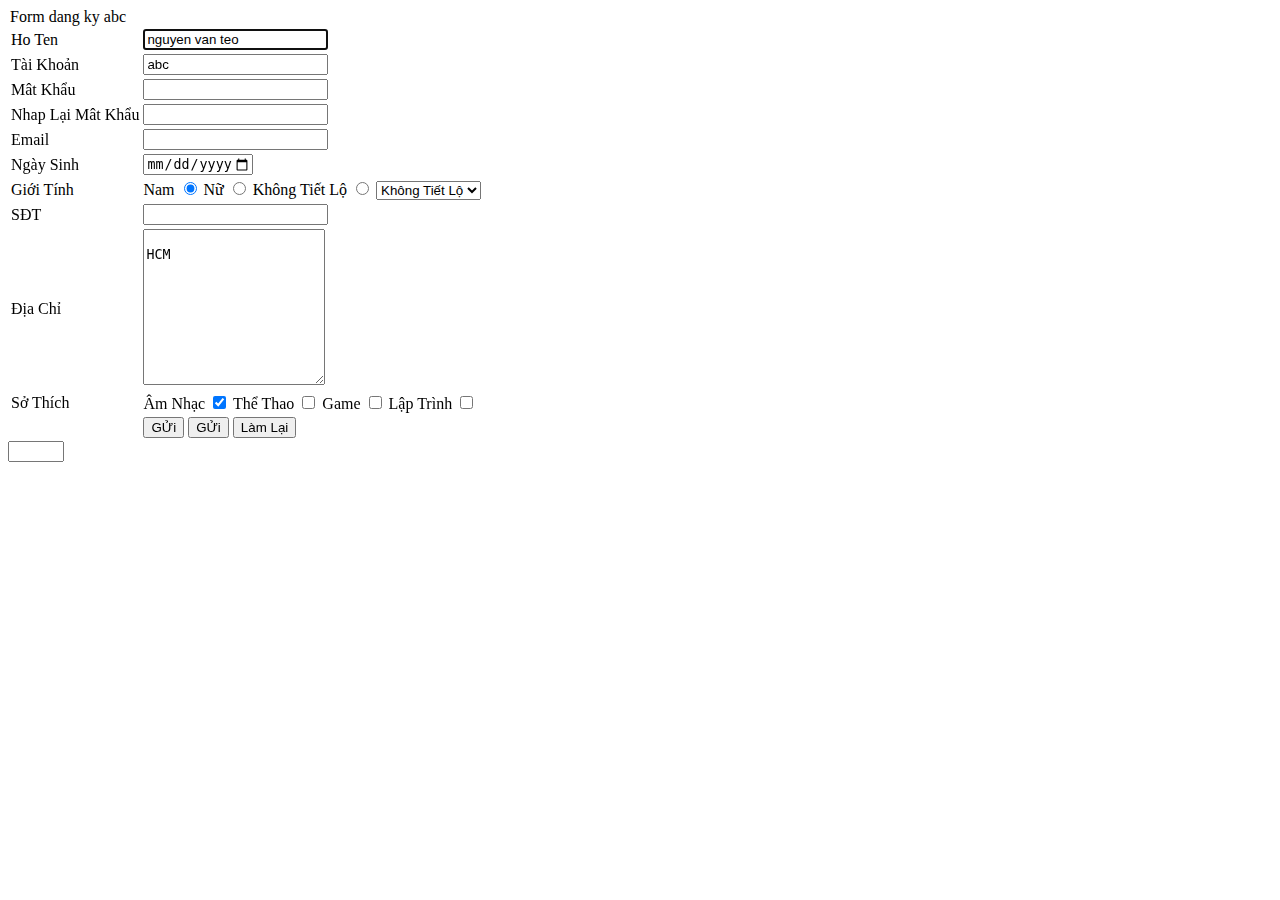
<file: Code/HocHTML/form.html>
<!DOCTYPE html>
<html>
<head>
	<title>Form</title>
</head>
<body>

	<!-- POST- tao moi database 
		|GET - lay data
		|PUT sua
		|DELETE xoa
		 -->
	<form action="" method="GET" >
			<!-- comment -->
			<legend>Form dang ky abc</legend>
			<table>
				<tr>
					<td>Ho Ten</td>
					<td>
						<input autofocus="" placeholder="Họ Tên" type="text" name=""
						value="nguyen van teo" 
						>
					</td>
				</tr>
				<tr>
					<td>Tài Khoản</td>
					<td>
						<input required="" readonly="" value="abc" type="text" name="taikhoan">
					</td>
				</tr>
				<tr>
					<td>Mât Khẩu</td>
					<td>
						<input required="" type="password" name="matkhau">
					</td>
				</tr>
				<tr>
					<td>Nhap Lại Mât Khẩu</td>
					<td>
						<input  type="password" name="">
					</td>
				</tr>
				<tr>
					<td>Email</td>
					<td>
						<input  type="email" name="">
					</td>
				</tr>

				<tr>
					<td>Ngày Sinh</td>
					<td>
						<input max="2003-01-01" type="date" name="">
					</td>
				</tr>

				<tr>
					<td>Giới Tính</td>
					<td>
						<label>Nam
							<input checked="" type="radio" name="GT">
						</label>
						<label>Nữ
							<input  type="radio" name="GT">
						</label>
						<label>Không Tiết Lộ
							<input  type="radio" name="GT">
						</label>

						<select name="GioiTinh" >
							<option value="1" >Nam</option>
							<option value="0" >Nu</option>
							<option selected="" value="-1" >Không Tiết Lộ</option>
						</select>
					</td>
				</tr>
				<tr>
					<td>SĐT</td>
					<td>
						<!-- (08) 2.342.342 -->
						<input  type="text" value="" >
					</td>
				</tr>				
				<tr>
					<td>Địa Chỉ</td>
					<td>
				<textarea cols="20" rows="10" >
					HCM
				</textarea>
					</td>
				</tr>				
				<tr>
					<td>Sở Thích</td>
					<td>
						<label>Âm Nhạc
							<input checked="" type="checkbox" name="">
						</label>
						<label>Thể Thao 
							<input type="checkbox" name="">
						</label>
						<label>Game 
							<input type="checkbox" name="">
						</label>
						<label>Lập Trình 
							<input type="checkbox" name="">
						</label>
					</td>
				</tr>				


				<tr>
					<td></td>
					<td>
						<input  type="submit" value="GỬi" >
						<button type="button" >GỬi</button>
						<button type="reset" >Làm Lại</button>
					</td>
				</tr>
			</table>

			<input type="number" max="10" min="8" name="">

	</form>

</body>
</html>
</file>
<file: Code/phpcanban/public/eshopper/css/prettyPhoto.css>
div.pp_default .pp_top,div.pp_default .pp_top .pp_middle,div.pp_default .pp_top .pp_left,div.pp_default .pp_top .pp_right,div.pp_default .pp_bottom,div.pp_default .pp_bottom .pp_left,div.pp_default .pp_bottom .pp_middle,div.pp_default .pp_bottom .pp_right{height:13px}
div.pp_default .pp_top .pp_left{background:url(../images/prettyPhoto/default/sprite.png) -78px -93px no-repeat}
div.pp_default .pp_top .pp_middle{background:url(../images/prettyPhoto/default/sprite_x.png) top left repeat-x}
div.pp_default .pp_top .pp_right{background:url(../images/prettyPhoto/default/sprite.png) -112px -93px no-repeat}
div.pp_default .pp_content .ppt{color:#f8f8f8}
div.pp_default .pp_content_container .pp_left{background:url(../images/prettyPhoto/default/sprite_y.png) -7px 0 repeat-y;padding-left:13px}
div.pp_default .pp_content_container .pp_right{background:url(../images/prettyPhoto/default/sprite_y.png) top right repeat-y;padding-right:13px}
div.pp_default .pp_next:hover{background:url(../images/prettyPhoto/default/sprite_next.png) center right no-repeat;cursor:pointer}
div.pp_default .pp_previous:hover{background:url(../images/prettyPhoto/default/sprite_prev.png) center left no-repeat;cursor:pointer}
div.pp_default .pp_expand{background:url(../images/prettyPhoto/default/sprite.png) 0 -29px no-repeat;cursor:pointer;width:28px;height:28px}
div.pp_default .pp_expand:hover{background:url(../images/prettyPhoto/default/sprite.png) 0 -56px no-repeat;cursor:pointer}
div.pp_default .pp_contract{background:url(../images/prettyPhoto/default/sprite.png) 0 -84px no-repeat;cursor:pointer;width:28px;height:28px}
div.pp_default .pp_contract:hover{background:url(../images/prettyPhoto/default/sprite.png) 0 -113px no-repeat;cursor:pointer}
div.pp_default .pp_close{width:30px;height:30px;background:url(../images/prettyPhoto/default/sprite.png) 2px 1px no-repeat;cursor:pointer}
div.pp_default .pp_gallery ul li a{background:url(../images/prettyPhoto/default/default_thumb.png) center center #f8f8f8;border:1px solid #aaa}
div.pp_default .pp_social{margin-top:7px}
div.pp_default .pp_gallery a.pp_arrow_previous,div.pp_default .pp_gallery a.pp_arrow_next{position:static;left:auto}
div.pp_default .pp_nav .pp_play,div.pp_default .pp_nav .pp_pause{background:url(../images/prettyPhoto/default/sprite.png) -51px 1px no-repeat;height:30px;width:30px}
div.pp_default .pp_nav .pp_pause{background-position:-51px -29px}
div.pp_default a.pp_arrow_previous,div.pp_default a.pp_arrow_next{background:url(../images/prettyPhoto/default/sprite.png) -31px -3px no-repeat;height:20px;width:20px;margin:4px 0 0}
div.pp_default a.pp_arrow_next{left:52px;background-position:-82px -3px}
div.pp_default .pp_content_container .pp_details{margin-top:5px}
div.pp_default .pp_nav{clear:none;height:30px;width:110px;position:relative}
div.pp_default .pp_nav .currentTextHolder{font-family:Georgia;font-style:italic;color:#999;font-size:11px;left:75px;line-height:25px;position:absolute;top:2px;margin:0;padding:0 0 0 10px}
div.pp_default .pp_close:hover,div.pp_default .pp_nav .pp_play:hover,div.pp_default .pp_nav .pp_pause:hover,div.pp_default .pp_arrow_next:hover,div.pp_default .pp_arrow_previous:hover{opacity:0.7}
div.pp_default .pp_description{font-size:11px;font-weight:700;line-height:14px;margin:5px 50px 5px 0}
div.pp_default .pp_bottom .pp_left{background:url(../images/prettyPhoto/default/sprite.png) -78px -127px no-repeat}
div.pp_default .pp_bottom .pp_middle{background:url(../images/prettyPhoto/default/sprite_x.png) bottom left repeat-x}
div.pp_default .pp_bottom .pp_right{background:url(../images/prettyPhoto/default/sprite.png) -112px -127px no-repeat}
div.pp_default .pp_loaderIcon{background:url(../images/prettyPhoto/default/loader.gif) center center no-repeat}
div.light_rounded .pp_top .pp_left{background:url(../images/prettyPhoto/light_rounded/sprite.png) -88px -53px no-repeat}
div.light_rounded .pp_top .pp_right{background:url(../images/prettyPhoto/light_rounded/sprite.png) -110px -53px no-repeat}
div.light_rounded .pp_next:hover{background:url(../images/prettyPhoto/light_rounded/btnNext.png) center right no-repeat;cursor:pointer}
div.light_rounded .pp_previous:hover{background:url(../images/prettyPhoto/light_rounded/btnPrevious.png) center left no-repeat;cursor:pointer}
div.light_rounded .pp_expand{background:url(../images/prettyPhoto/light_rounded/sprite.png) -31px -26px no-repeat;cursor:pointer}
div.light_rounded .pp_expand:hover{background:url(../images/prettyPhoto/light_rounded/sprite.png) -31px -47px no-repeat;cursor:pointer}
div.light_rounded .pp_contract{background:url(../images/prettyPhoto/light_rounded/sprite.png) 0 -26px no-repeat;cursor:pointer}
div.light_rounded .pp_contract:hover{background:url(../images/prettyPhoto/light_rounded/sprite.png) 0 -47px no-repeat;cursor:pointer}
div.light_rounded .pp_close{width:75px;height:22px;background:url(../images/prettyPhoto/light_rounded/sprite.png) -1px -1px no-repeat;cursor:pointer}
div.light_rounded .pp_nav .pp_play{background:url(../images/prettyPhoto/light_rounded/sprite.png) -1px -100px no-repeat;height:15px;width:14px}
div.light_rounded .pp_nav .pp_pause{background:url(../images/prettyPhoto/light_rounded/sprite.png) -24px -100px no-repeat;height:15px;width:14px}
div.light_rounded .pp_arrow_previous{background:url(../images/prettyPhoto/light_rounded/sprite.png) 0 -71px no-repeat}
div.light_rounded .pp_arrow_next{background:url(../images/prettyPhoto/light_rounded/sprite.png) -22px -71px no-repeat}
div.light_rounded .pp_bottom .pp_left{background:url(../images/prettyPhoto/light_rounded/sprite.png) -88px -80px no-repeat}
div.light_rounded .pp_bottom .pp_right{background:url(../images/prettyPhoto/light_rounded/sprite.png) -110px -80px no-repeat}
div.dark_rounded .pp_top .pp_left{background:url(../images/prettyPhoto/dark_rounded/sprite.png) -88px -53px no-repeat}
div.dark_rounded .pp_top .pp_right{background:url(../images/prettyPhoto/dark_rounded/sprite.png) -110px -53px no-repeat}
div.dark_rounded .pp_content_container .pp_left{background:url(../images/prettyPhoto/dark_rounded/contentPattern.png) top left repeat-y}
div.dark_rounded .pp_content_container .pp_right{background:url(../images/prettyPhoto/dark_rounded/contentPattern.png) top right repeat-y}
div.dark_rounded .pp_next:hover{background:url(../images/prettyPhoto/dark_rounded/btnNext.png) center right no-repeat;cursor:pointer}
div.dark_rounded .pp_previous:hover{background:url(../images/prettyPhoto/dark_rounded/btnPrevious.png) center left no-repeat;cursor:pointer}
div.dark_rounded .pp_expand{background:url(../images/prettyPhoto/dark_rounded/sprite.png) -31px -26px no-repeat;cursor:pointer}
div.dark_rounded .pp_expand:hover{background:url(../images/prettyPhoto/dark_rounded/sprite.png) -31px -47px no-repeat;cursor:pointer}
div.dark_rounded .pp_contract{background:url(../images/prettyPhoto/dark_rounded/sprite.png) 0 -26px no-repeat;cursor:pointer}
div.dark_rounded .pp_contract:hover{background:url(../images/prettyPhoto/dark_rounded/sprite.png) 0 -47px no-repeat;cursor:pointer}
div.dark_rounded .pp_close{width:75px;height:22px;background:url(../images/prettyPhoto/dark_rounded/sprite.png) -1px -1px no-repeat;cursor:pointer}
div.dark_rounded .pp_description{margin-right:85px;color:#fff}
div.dark_rounded .pp_nav .pp_play{background:url(../images/prettyPhoto/dark_rounded/sprite.png) -1px -100px no-repeat;height:15px;width:14px}
div.dark_rounded .pp_nav .pp_pause{background:url(../images/prettyPhoto/dark_rounded/sprite.png) -24px -100px no-repeat;height:15px;width:14px}
div.dark_rounded .pp_arrow_previous{background:url(../images/prettyPhoto/dark_rounded/sprite.png) 0 -71px no-repeat}
div.dark_rounded .pp_arrow_next{background:url(../images/prettyPhoto/dark_rounded/sprite.png) -22px -71px no-repeat}
div.dark_rounded .pp_bottom .pp_left{background:url(../images/prettyPhoto/dark_rounded/sprite.png) -88px -80px no-repeat}
div.dark_rounded .pp_bottom .pp_right{background:url(../images/prettyPhoto/dark_rounded/sprite.png) -110px -80px no-repeat}
div.dark_rounded .pp_loaderIcon{background:url(../images/prettyPhoto/dark_rounded/loader.gif) center center no-repeat}
div.dark_square .pp_left,div.dark_square .pp_middle,div.dark_square .pp_right,div.dark_square .pp_content{background:#000}
div.dark_square .pp_description{color:#fff;margin:0 85px 0 0}
div.dark_square .pp_loaderIcon{background:url(../images/prettyPhoto/dark_square/loader.gif) center center no-repeat}
div.dark_square .pp_expand{background:url(../images/prettyPhoto/dark_square/sprite.png) -31px -26px no-repeat;cursor:pointer}
div.dark_square .pp_expand:hover{background:url(../images/prettyPhoto/dark_square/sprite.png) -31px -47px no-repeat;cursor:pointer}
div.dark_square .pp_contract{background:url(../images/prettyPhoto/dark_square/sprite.png) 0 -26px no-repeat;cursor:pointer}
div.dark_square .pp_contract:hover{background:url(../images/prettyPhoto/dark_square/sprite.png) 0 -47px no-repeat;cursor:pointer}
div.dark_square .pp_close{width:75px;height:22px;background:url(../images/prettyPhoto/dark_square/sprite.png) -1px -1px no-repeat;cursor:pointer}
div.dark_square .pp_nav{clear:none}
div.dark_square .pp_nav .pp_play{background:url(../images/prettyPhoto/dark_square/sprite.png) -1px -100px no-repeat;height:15px;width:14px}
div.dark_square .pp_nav .pp_pause{background:url(../images/prettyPhoto/dark_square/sprite.png) -24px -100px no-repeat;height:15px;width:14px}
div.dark_square .pp_arrow_previous{background:url(../images/prettyPhoto/dark_square/sprite.png) 0 -71px no-repeat}
div.dark_square .pp_arrow_next{background:url(../images/prettyPhoto/dark_square/sprite.png) -22px -71px no-repeat}
div.dark_square .pp_next:hover{background:url(../images/prettyPhoto/dark_square/btnNext.png) center right no-repeat;cursor:pointer}
div.dark_square .pp_previous:hover{background:url(../images/prettyPhoto/dark_square/btnPrevious.png) center left no-repeat;cursor:pointer}
div.light_square .pp_expand{background:url(../images/prettyPhoto/light_square/sprite.png) -31px -26px no-repeat;cursor:pointer}
div.light_square .pp_expand:hover{background:url(../images/prettyPhoto/light_square/sprite.png) -31px -47px no-repeat;cursor:pointer}
div.light_square .pp_contract{background:url(../images/prettyPhoto/light_square/sprite.png) 0 -26px no-repeat;cursor:pointer}
div.light_square .pp_contract:hover{background:url(../images/prettyPhoto/light_square/sprite.png) 0 -47px no-repeat;cursor:pointer}
div.light_square .pp_close{width:75px;height:22px;background:url(../images/prettyPhoto/light_square/sprite.png) -1px -1px no-repeat;cursor:pointer}
div.light_square .pp_nav .pp_play{background:url(../images/prettyPhoto/light_square/sprite.png) -1px -100px no-repeat;height:15px;width:14px}
div.light_square .pp_nav .pp_pause{background:url(../images/prettyPhoto/light_square/sprite.png) -24px -100px no-repeat;height:15px;width:14px}
div.light_square .pp_arrow_previous{background:url(../images/prettyPhoto/light_square/sprite.png) 0 -71px no-repeat}
div.light_square .pp_arrow_next{background:url(../images/prettyPhoto/light_square/sprite.png) -22px -71px no-repeat}
div.light_square .pp_next:hover{background:url(../images/prettyPhoto/light_square/btnNext.png) center right no-repeat;cursor:pointer}
div.light_square .pp_previous:hover{background:url(../images/prettyPhoto/light_square/btnPrevious.png) center left no-repeat;cursor:pointer}
div.facebook .pp_top .pp_left{background:url(../images/prettyPhoto/facebook/sprite.png) -88px -53px no-repeat}
div.facebook .pp_top .pp_middle{background:url(../images/prettyPhoto/facebook/contentPatternTop.png) top left repeat-x}
div.facebook .pp_top .pp_right{background:url(../images/prettyPhoto/facebook/sprite.png) -110px -53px no-repeat}
div.facebook .pp_content_container .pp_left{background:url(../images/prettyPhoto/facebook/contentPatternLeft.png) top left repeat-y}
div.facebook .pp_content_container .pp_right{background:url(../images/prettyPhoto/facebook/contentPatternRight.png) top right repeat-y}
div.facebook .pp_expand{background:url(../images/prettyPhoto/facebook/sprite.png) -31px -26px no-repeat;cursor:pointer}
div.facebook .pp_expand:hover{background:url(../images/prettyPhoto/facebook/sprite.png) -31px -47px no-repeat;cursor:pointer}
div.facebook .pp_contract{background:url(../images/prettyPhoto/facebook/sprite.png) 0 -26px no-repeat;cursor:pointer}
div.facebook .pp_contract:hover{background:url(../images/prettyPhoto/facebook/sprite.png) 0 -47px no-repeat;cursor:pointer}
div.facebook .pp_close{width:22px;height:22px;background:url(../images/prettyPhoto/facebook/sprite.png) -1px -1px no-repeat;cursor:pointer}
div.facebook .pp_description{margin:0 37px 0 0}
div.facebook .pp_loaderIcon{background:url(../images/prettyPhoto/facebook/loader.gif) center center no-repeat}
div.facebook .pp_arrow_previous{background:url(../images/prettyPhoto/facebook/sprite.png) 0 -71px no-repeat;height:22px;margin-top:0;width:22px}
div.facebook .pp_arrow_previous.disabled{background-position:0 -96px;cursor:default}
div.facebook .pp_arrow_next{background:url(../images/prettyPhoto/facebook/sprite.png) -32px -71px no-repeat;height:22px;margin-top:0;width:22px}
div.facebook .pp_arrow_next.disabled{background-position:-32px -96px;cursor:default}
div.facebook .pp_nav{margin-top:0}
div.facebook .pp_nav p{font-size:15px;padding:0 3px 0 4px}
div.facebook .pp_nav .pp_play{background:url(../images/prettyPhoto/facebook/sprite.png) -1px -123px no-repeat;height:22px;width:22px}
div.facebook .pp_nav .pp_pause{background:url(../images/prettyPhoto/facebook/sprite.png) -32px -123px no-repeat;height:22px;width:22px}
div.facebook .pp_next:hover{background:url(../images/prettyPhoto/facebook/btnNext.png) center right no-repeat;cursor:pointer}
div.facebook .pp_previous:hover{background:url(../images/prettyPhoto/facebook/btnPrevious.png) center left no-repeat;cursor:pointer}
div.facebook .pp_bottom .pp_left{background:url(../images/prettyPhoto/facebook/sprite.png) -88px -80px no-repeat}
div.facebook .pp_bottom .pp_middle{background:url(../images/prettyPhoto/facebook/contentPatternBottom.png) top left repeat-x}
div.facebook .pp_bottom .pp_right{background:url(../images/prettyPhoto/facebook/sprite.png) -110px -80px no-repeat}
div.pp_pic_holder a:focus{outline:none}
div.pp_overlay{background:#000;display:none;left:0;position:absolute;top:0;width:100%;z-index:9500}
div.pp_pic_holder{display:none;position:absolute;width:100px;z-index:10000}
.pp_content{height:40px;min-width:40px}
* html .pp_content{width:40px}
.pp_content_container{position:relative;text-align:left;width:100%}
.pp_content_container .pp_left{padding-left:20px}
.pp_content_container .pp_right{padding-right:20px}
.pp_content_container .pp_details{float:left;margin:10px 0 2px}
.pp_description{display:none;margin:0}
.pp_social{float:left;margin:0}
.pp_social .facebook{float:left;margin-left:5px;width:55px;overflow:hidden}
.pp_social .twitter{float:left}
.pp_nav{clear:right;float:left;margin:3px 10px 0 0}
.pp_nav p{float:left;white-space:nowrap;margin:2px 4px}
.pp_nav .pp_play,.pp_nav .pp_pause{float:left;margin-right:4px;text-indent:-10000px}
a.pp_arrow_previous,a.pp_arrow_next{display:block;float:left;height:15px;margin-top:3px;overflow:hidden;text-indent:-10000px;width:14px}
.pp_hoverContainer{position:absolute;top:0;width:100%;z-index:2000}
.pp_gallery{display:none;left:50%;margin-top:-50px;position:absolute;z-index:10000}
.pp_gallery div{float:left;overflow:hidden;position:relative}
.pp_gallery ul{float:left;height:35px;position:relative;white-space:nowrap;margin:0 0 0 5px;padding:0}
.pp_gallery ul a{border:1px rgba(0,0,0,0.5) solid;display:block;float:left;height:33px;overflow:hidden}
.pp_gallery ul a img{border:0}
.pp_gallery li{display:block;float:left;margin:0 5px 0 0;padding:0}
.pp_gallery li.default a{background:url(../images/prettyPhoto/facebook/default_thumbnail.gif) 0 0 no-repeat;display:block;height:33px;width:50px}
.pp_gallery .pp_arrow_previous,.pp_gallery .pp_arrow_next{margin-top:7px!important}
a.pp_next{background:url(../images/prettyPhoto/light_rounded/btnNext.png) 10000px 10000px no-repeat;display:block;float:right;height:100%;text-indent:-10000px;width:49%}
a.pp_previous{background:url(../images/prettyPhoto/light_rounded/btnNext.png) 10000px 10000px no-repeat;display:block;float:left;height:100%;text-indent:-10000px;width:49%}
a.pp_expand,a.pp_contract{cursor:pointer;display:none;height:20px;position:absolute;right:30px;text-indent:-10000px;top:10px;width:20px;z-index:20000}
a.pp_close{position:absolute;right:0;top:0;display:block;line-height:22px;text-indent:-10000px}
.pp_loaderIcon{display:block;height:24px;left:50%;position:absolute;top:50%;width:24px;margin:-12px 0 0 -12px}
#pp_full_res{line-height:1!important}
#pp_full_res .pp_inline{text-align:left}
#pp_full_res .pp_inline p{margin:0 0 15px}
div.ppt{color:#fff;display:none;font-size:17px;z-index:9999;margin:0 0 5px 15px}
div.pp_default .pp_content,div.light_rounded .pp_content{background-color:#fff}
div.pp_default #pp_full_res .pp_inline,div.light_rounded .pp_content .ppt,div.light_rounded #pp_full_res .pp_inline,div.light_square .pp_content .ppt,div.light_square #pp_full_res .pp_inline,div.facebook .pp_content .ppt,div.facebook #pp_full_res .pp_inline{color:#000}
div.pp_default .pp_gallery ul li a:hover,div.pp_default .pp_gallery ul li.selected a,.pp_gallery ul a:hover,.pp_gallery li.selected a{border-color:#fff}
div.pp_default .pp_details,div.light_rounded .pp_details,div.dark_rounded .pp_details,div.dark_square .pp_details,div.light_square .pp_details,div.facebook .pp_details{position:relative}
div.light_rounded .pp_top .pp_middle,div.light_rounded .pp_content_container .pp_left,div.light_rounded .pp_content_container .pp_right,div.light_rounded .pp_bottom .pp_middle,div.light_square .pp_left,div.light_square .pp_middle,div.light_square .pp_right,div.light_square .pp_content,div.facebook .pp_content{background:#fff}
div.light_rounded .pp_description,div.light_square .pp_description{margin-right:85px}
div.light_rounded .pp_gallery a.pp_arrow_previous,div.light_rounded .pp_gallery a.pp_arrow_next,div.dark_rounded .pp_gallery a.pp_arrow_previous,div.dark_rounded .pp_gallery a.pp_arrow_next,div.dark_square .pp_gallery a.pp_arrow_previous,div.dark_square .pp_gallery a.pp_arrow_next,div.light_square .pp_gallery a.pp_arrow_previous,div.light_square .pp_gallery a.pp_arrow_next{margin-top:12px!important}
div.light_rounded .pp_arrow_previous.disabled,div.dark_rounded .pp_arrow_previous.disabled,div.dark_square .pp_arrow_previous.disabled,div.light_square .pp_arrow_previous.disabled{background-position:0 -87px;cursor:default}
div.light_rounded .pp_arrow_next.disabled,div.dark_rounded .pp_arrow_next.disabled,div.dark_square .pp_arrow_next.disabled,div.light_square .pp_arrow_next.disabled{background-position:-22px -87px;cursor:default}
div.light_rounded .pp_loaderIcon,div.light_square .pp_loaderIcon{background:url(../images/prettyPhoto/light_rounded/loader.gif) center center no-repeat}
div.dark_rounded .pp_top .pp_middle,div.dark_rounded .pp_content,div.dark_rounded .pp_bottom .pp_middle{background:url(../images/prettyPhoto/dark_rounded/contentPattern.png) top left repeat}
div.dark_rounded .currentTextHolder,div.dark_square .currentTextHolder{color:#c4c4c4}
div.dark_rounded #pp_full_res .pp_inline,div.dark_square #pp_full_res .pp_inline{color:#fff}
.pp_top,.pp_bottom{height:20px;position:relative}
* html .pp_top,* html .pp_bottom{padding:0 20px}
.pp_top .pp_left,.pp_bottom .pp_left{height:20px;left:0;position:absolute;width:20px}
.pp_top .pp_middle,.pp_bottom .pp_middle{height:20px;left:20px;position:absolute;right:20px}
* html .pp_top .pp_middle,* html .pp_bottom .pp_middle{left:0;position:static}
.pp_top .pp_right,.pp_bottom .pp_right{height:20px;left:auto;position:absolute;right:0;top:0;width:20px}
.pp_fade,.pp_gallery li.default a img{display:none}
</file>
<file: Code/phpcanban/public/eshopper/css/main.css>
﻿
/*************************
*******Typography******
**************************/
@import url(http://fonts.googleapis.com/css?family=Roboto:400,300,400italic,500,700,100);
@import url(http://fonts.googleapis.com/css?family=Open+Sans:400,800,300,600,700);
@import url(http://fonts.googleapis.com/css?family=Abel);

body {
  font-family: 'Roboto', sans-serif;
  background:;
  position: relative;
  font-weight:400px;
}

ul li {
  list-style: none;
}

a:hover {
outline: none;
text-decoration:none;
}

a:focus {
  outline:none;
  outline-offset: 0;
}

a {
  -webkit-transition: 300ms;
  -moz-transition: 300ms;
    -o-transition: 300ms;
    transition: 300ms;
}

h1, h2, h3, h4, h5, h6 {
  font-family: 'Roboto', sans-serif;
}

.btn:hover, 
.btn:focus{
  outline: none;
  box-shadow: none;
}

.navbar-toggle {
  background-color: #000;
}

a#scrollUp {
  bottom: 0px;
  right: 10px;
  padding: 5px 10px;
  background: #FE980F;
  color: #FFF;
  -webkit-animation: bounce 2s ease infinite;
  animation: bounce 2s ease infinite;
}

a#scrollUp i{
  font-size: 30px;
}


/*************************
*******Header CSS******
**************************/

.header_top {
  background: none repeat scroll 0 0 #F0F0E9;
}

.contactinfo ul li:first-child{
    margin-left: -15px;
}

.contactinfo ul li a{
  font-size: 12px;
  color: #696763;
  font-family: 'Roboto', sans-serif;
}


.contactinfo ul li a:hover{
	background:inherit;
}


.social-icons ul li a {
  border: 0 none;
  border-radius: 0;
  color: #696763;
  padding:0px;
}


.social-icons ul li{
	display:inline-block;
}

.social-icons ul li a i {
  padding: 11px 15px;
   transition: all 0.9s ease 0s;
  -moz-transition: all 0.9s ease 0s;
  -webkit-transition: all 0.9s ease 0s;
  -o-transition: all 0.9s ease 0s;
}

.social-icons ul li a i:hover{
  color: #fff;
   transition: all 0.9s ease 0s;
  -moz-transition: all 0.9s ease 0s;
  -webkit-transition: all 0.9s ease 0s;
  -o-transition: all 0.9s ease 0s;
}


.fa-facebook:hover {
  background: #0083C9;
}

.fa-twitter:hover  {
	background:#5BBCEC;
}

.fa-linkedin:hover  {
	background:#FF4518;
}

.fa-dribbble:hover  {
	background:#90C9DC;
}

.fa-google-plus:hover  {
	background:#CE3C2D;
}

.header-middle .container .row {
  border-bottom: 1px solid #f5f5f5;
  margin-left: 0;
  margin-right: 0;
  padding-bottom: 20px;
  padding-top: 20px;
}

.header-middle .container .row .col-sm-4{
  padding-left: 0;
}

.header-middle .container .row .col-sm-8 {
	padding-right:0;
}

.usa {
  border-radius: 0;
  color: #B4B1AB;
  font-size: 12px;
  margin-right: 20px;
  padding: 2px 15px;
  margin-top: 10px;
}

.usa:hover {
	background:#FE980F;
	color:#fff;
	border-color:#FE980F;
}

.usa:active, .usa.active {
  background: none repeat scroll 0 0 #FE980F;
  box-shadow: inherit;
  outline: 0 none;
}

.btn-group.open .dropdown-toggle {
  background: rgba(0, 0, 0, 0);
  box-shadow: none;
}

.dropdown-menu  li  a:hover, .dropdown-menu  li  a:focus {
  background-color: #FE980F;
  color: #FFFFFF;
  font-family: 'Roboto', sans-serif;
  text-decoration: none;
}


.shop-menu ul li {
	display:inline-block;
  padding-left: 15px;
  padding-right: 15px;
}

.shop-menu ul li:last-child {
  padding-right: 0;
}


.shop-menu ul li a {
  background: #FFFFFF;
  color: #696763;
  font-family: 'Roboto', sans-serif;
  font-size: 14px;
  font-weight: 300;
  padding:0;
  padding-right: 0;
  margin-top: 10px;
}


.shop-menu ul li a i{
	margin-right:3px;
}


.shop-menu ul li a:hover {
	color:#fe980f;
	background:#fff;
}


.header-bottom {
  padding-bottom: 30px;
  padding-top: 30px;
}

.navbar-collapse.collapse{
  padding-left: 0;
}

.mainmenu ul li{
  padding-right: 15px;
  padding-left: 15px;
}

.mainmenu ul li:first-child{
  padding-left: 0px;
}

.mainmenu ul li a {
	color: #696763;
	font-family: 'Roboto', sans-serif;
	font-size: 17px;
	font-weight: 300;
	padding: 0;
	padding-bottom: 10px;
}

.mainmenu ul li a:hover, .mainmenu ul li a.active,  .shop-menu ul li a.active{
	background:none;
	color:#fdb45e;
}

.search_box input {
  background: #F0F0E9;
  border: medium none;
  color: #B2B2B2;
  font-family: 'roboto';
  font-size: 12px;
  font-weight: 300;
  height: 35px;
  outline: medium none;
  padding-left: 10px;
  width: 155px;
  background-image: url(../images/home/searchicon.png);
  background-repeat: no-repeat;
  background-position: 130px;
}


/*  Dropdown menu*/

.navbar-header 
.navbar-toggle .icon-bar {
    background-color: #fff;
}


.nav.navbar-nav > li:hover > ul.sub-menu{
  display: block;
  -webkit-animation: fadeInUp 400ms;
  -moz-animation: fadeInUp 400ms;
  -ms-animation: fadeInUp 400ms;
  -o-animation: fadeInUp 400ms;
  animation: fadeInUp 400ms;
}

ul.sub-menu {
	position: absolute;
	top: 30px;
	left: 0;
	background: rgba(0, 0, 0, 0.6);
	list-style: none;
	padding: 0;
	margin: 0;
	width: 220px;
	-webkit-box-shadow: 0 3px 3px rgba(0, 0, 0, 0.1);
	box-shadow: 0 3px 3px rgba(0, 0, 0, 0.1);
	display: none;
	z-index: 999;
}

.dropdown ul.sub-menu li .active{
  color: #FDB45E;
  padding-left: 0;
}


.navbar-nav li ul.sub-menu li{
  padding: 10px 20px 0 ;
}

.navbar-nav li ul.sub-menu li:last-child{
  padding-bottom: 20px;
}

.navbar-nav li ul.sub-menu li a{
  color: #fff;
}

.navbar-nav li ul.sub-menu li a:hover{
    color: #FDB45E;
}

.fa-angle-down{
  padding-left: 5px; 
}

@-webkit-keyframes fadeInUp {
  0% {
    opacity: 0;
    -webkit-transform: translateY(20px);
    transform: translateY(20px);
  }

  100% {
    opacity: 1;
    -webkit-transform: translateY(0);
    transform: translateY(0);
  }
}
  
/*************************
*******Footer CSS******
**************************/

#footer {
  background: #F0F0E9;
}


.footer-top .container {
  border-bottom: 1px solid #E0E0DA;
  padding-bottom: 20px;
}

.companyinfo {
  margin-top: 57px;
}

.companyinfo h2 {
  color: #B4B1AB;
  font-family: abel;
  font-size: 27px;
  text-transform: uppercase;
}

.companyinfo h2  span{
  color:#FE980F;
}

.companyinfo p {
  color: #B3B3AD;
  font-family: 'Roboto', sans-serif;
  font-size: 12px;
  font-weight: 300;
}

.footer-top .col-sm-3{
  overflow: hidden;
}

.video-gallery {
  margin-top: 57px;
  position: inherit;
}

.video-gallery a img {
  height: 100%;
  width: 100%;
}

.iframe-img {
  position: relative;
  display: block;
  height: 61px;
  margin-bottom: 10px;
  border: 2px solid #CCCCC6;
  border-radius: 3px;
}

.overlay-icon {
  position: absolute;
  top: 0;
  width: 100%;
  height: 61px;
  background: #FE980F;
  border-radius: 3px;
  color: #FFF;
  font-size: 20px;
  line-height: 0;
  display: block;
  opacity: 0;
   -webkit-transition: 300ms;
  -moz-transition: 300ms;
    -o-transition: 300ms;
    transition: 300ms;
}

.overlay-icon i {
  position: relative;
  top: 50%;
  margin-top: -20px;
}

.video-gallery a:hover .overlay-icon{
  opacity: 1;
}

.video-gallery p {
  color: #8C8C88;
  font-family: 'Roboto', sans-serif;
  font-size: 12px;
  font-weight: 500;
  margin-bottom:0px;
}

.video-gallery  h2 {
  color: #8c8c88;
  font-family: 'Roboto', sans-serif;
  font-size: 12px;
  font-weight: 300;
  text-transform:uppercase;
  margin-top:0px;
}


.address {
  margin-top: 30px;
  position: relative;
  overflow: hidden;
}
.address  img {
	width:100%;
}

.address p {
  color: #666663;
  font-family: 'Roboto', sans-serif;
  font-size: 14px;
  font-weight: 300;
  left: 25px;
  position: absolute;
  top: 50px;
}

.footer-widget {
  margin-bottom: 68px;
}

.footer-widget .container {
  border-top: 1px solid #FFFFFF;
  padding-top: 15px;
}

.single-widget h2 {
  color: #666663;
  font-family: 'Roboto', sans-serif;
  font-size: 16px;
  font-weight: 500;
  margin-bottom: 22px;
  text-transform: uppercase;
}

.single-widget h2 i{
	margin-right:15px;
}

.single-widget ul li a{
	color: #8C8C88;
	font-family: 'Roboto', sans-serif;
	font-size: 14px;
	font-weight: 300;
	padding: 5px 0;
}

.single-widget ul li a i {
  margin-right: 18px;
}

.single-widget ul li a:hover{
	background:none;
	color:#FE980F;
}


.searchform input {
  border: 1px solid #DDDDDD;
  color: #CCCCC6;
  font-family: 'Roboto', sans-serif;
  font-size: 14px;
  margin-top: 0;
  outline: medium none;
  padding: 7px;
  width: 212px;
}


.searchform button {
  background: #FE980F;
  border: medium none;
  border-radius: 0;
  margin-left: -5px;
  margin-top: -3px;
  padding: 7px 17px;
}

.searchform button i {
  color: #FFFFFF;
  font-size: 20px;
}

.searchform  button:hover, 
.searchform  button:focus{
	background-color:#FE980F;
}

.searchform p {
  color: #8C8C88;
  font-family: 'Roboto', sans-serif;
  font-size: 14px;
  font-weight: 300;
  margin-top: 25px;
}

.footer-bottom {
  background: #D6D6D0;
  padding-top: 10px;
}

.footer-bottom p {
  color: #363432;
  font-family: 'Roboto', sans-serif;
  font-weight: 300;
  margin-left: 15px;
}

.footer-bottom p span a {
  color: #FE980F;
  font-style: italic;
  text-decoration: underline;
}


/*************************
******* Home ******
**************************/


#slider {
  padding-bottom: 45px;
}

.carousel-indicators li {
  background: #C4C4BE;
}

.carousel-indicators li.active {
	  background: #FE980F;
}

.item {
  padding-left: 100px;
}


.pricing {
  position: absolute;
  right: 40%;
  top: 52%;
}

.girl {
  margin-left: 0;
}

.item h1 {
  color: #B4B1AB;
  font-family: abel;
  font-size: 48px;
  margin-top: 115px;
}

.item h1 span {
	color:#FE980F;
}

.item h2 {
  color: #363432;
  font-family: 'Roboto', sans-serif;
  font-size: 28px;
  font-weight: 700;
  margin-bottom: 22px;
  margin-top: 10px;
}

.item  p {
	color:#363432;
	font-size:16px;
	font-weight:300;
	font-family: 'Roboto', sans-serif;
}

.get {
  background: #FE980F;
  border: 0 none;
  border-radius: 0;
  color: #FFFFFF;
  font-family: 'Roboto', sans-serif;
  font-size: 16px;
  font-weight: 300;
  margin-top: 23px;
}


.item button:hover {
  background: #FE980F;
}

.control-carousel {
  position: absolute;
  top: 50%;
  font-size: 60px;
  color: #C2C2C1;
}

.control-carousel:hover{
  color: #FE980F ;
}

.right {
  right: 0;
}

.category-products {
  border: 1px solid #F7F7F0;
  margin-bottom: 35px;
  padding-bottom: 20px;
  padding-top: 15px;
}
.left-sidebar h2, .brands_products h2 {
  color: #FE980F;
  font-family: 'Roboto', sans-serif;
  font-size: 18px;
  font-weight: 700;
  margin: 0 auto 30px;
  text-align: center;
  text-transform: uppercase;
  position: relative;
  z-index:3;
}

.left-sidebar h2:after, h2.title:after{
	content: " ";
	position: absolute;
	border: 1px solid #f5f5f5;
	bottom:8px;
	left: 0;
	width: 100%;
	height: 0;
	z-index: -2;
}

.left-sidebar h2:before{
	content: " ";
	position: absolute;
	background: #fff;
	bottom: -6px;
	width: 130px;
	height: 30px;
	z-index: -1;
	left: 50%;
	margin-left: -65px;
}

h2.title:before{
	content: " ";
	position: absolute;
	background: #fff;
	bottom: -6px;
	width: 220px;
	height: 30px;
	z-index: -1;
	left: 50%;
	margin-left: -110px;
}

.category-products .panel {
	background-color: #FFFFFF;
	border: 0px;
	border-radius: 0px;
	box-shadow:none;
	margin-bottom: 0px;
}

.category-products .panel-default .panel-heading {
  background-color: #FFFFFF;
  border: 0 none;
  color: #FFFFFF;
  padding: 5px 20px;
}

.category-products .panel-default .panel-heading .panel-title a {
  color: #696763;
  font-family: 'Roboto', sans-serif;
  font-size: 14px;
  text-decoration: none;
  text-transform: uppercase;
}

.panel-group .panel-heading + .panel-collapse .panel-body {
  border-top: 0 none;
}

.category-products .badge {
  background:none;
  border-radius: 10px;
  color: #696763;
  display: inline-block;
  font-size: 12px;
  font-weight: bold;
  line-height: 1;
  min-width: 10px;
  padding: 3px 7px;
  text-align: center;
  vertical-align: baseline;
  white-space: nowrap;
}

.panel-body ul{
  padding-left: 20px;
}


.panel-body ul li a {
  color: #696763;
  font-family: 'Roboto', sans-serif;
  font-size: 12px;
  text-transform: uppercase;
}

.brands-name {
  border: 1px solid #F7F7F0;
  padding-bottom: 20px;
  padding-top: 15px;
}


.brands-name .nav-stacked li a {
  background-color: #FFFFFF;
  color: #696763;
  font-family: 'Roboto', sans-serif;
  font-size: 14px;
  padding: 5px 25px;
  text-decoration: none;
  text-transform: uppercase;
}

.brands-name .nav-stacked li a:hover{
  background-color: #fff;
  color: #696763;
}

.shipping {
  background-color: #F2F2F2;
  margin-top: 40px;
  overflow: hidden;
  padding-top: 20px;
  position: relative;
}


.price-range{
  margin-top:30px;
}

.well {
  background-color: #FFFFFF;
  border: 1px solid #F7F7F0;
  border-radius: 4px;
  box-shadow: none;
  margin-bottom: 20px;
  min-height: 20px;
  padding: 35px;
}


.tooltip-inner {
  background-color: #FE980F;
  border-radius: 4px;
  color: #FFFFFF;
  max-width: 200px;
  padding: 3px 8px;
  text-align: center;
  text-decoration: none;
}

.tooltip.top .tooltip-arrow {
  border-top-color: #FE980F;
  border-width: 5px 5px 0;
  bottom: 0;
  left: 50%;
  margin-left: -5px;
}


.padding-right {
  padding-right: 0;
}

.features_items{
	overflow:hidden;
}


h2.title {
  color: #FE980F;
  font-family: 'Roboto', sans-serif;
  font-size: 18px;
  font-weight: 700;
  margin: 0 15px;
  text-transform: uppercase;
  margin-bottom: 30px;
  position: relative;
}

.product-image-wrapper{
	border:1px solid #F7F7F5;
	overflow: hidden;
	margin-bottom:30px;
}

.single-products {
  position: relative;
}

.new, .sale {
  position: absolute;
  top: 0;
  right: 0;
}

.productinfo h2{
	color: #FE980F;
	font-family: 'Roboto', sans-serif;
	font-size: 24px;
	font-weight: 700;
}
.product-overlay h2{
	color: #fff;
	font-family: 'Roboto', sans-serif;
	font-size: 24px;
	font-weight: 700;
}


.productinfo p{
  font-family: 'Roboto', sans-serif;
  font-size: 14px;
  font-weight: 400;
  color: #696763;
}

.productinfo img{
  width: 100%;
}

.productinfo{
 position:relative;
}

.product-overlay {
  background:#FE980F;
  top: 0;
  display: none;
  height: 0;
  position: absolute;
  transition: height 500ms ease 0s;
  width: 100%;
  display: block;
  opacity:;
}

.single-products:hover .product-overlay {
  display:block;
  height:100%;
}


.product-overlay .overlay-content {
  bottom: 0;
  position: absolute;
  bottom: 0;
  text-align: center;
  width: 100%;
}

.product-overlay .add-to-cart {
  background:#fff;
  border: 0 none;
  border-radius: 0;
  color: #FE980F;
  font-family: 'Roboto', sans-serif;
  font-size: 15px;
  margin-bottom: 25px;
}

.product-overlay .add-to-cart:hover {
  background:#fff;
  color: #FE980F;
}


.product-overlay p{
  font-family: 'Roboto', sans-serif;
  font-size: 14px;
  font-weight: 400;
  color: #fff;
}



.add-to-cart {
  background:#F5F5ED;
  border: 0 none;
  border-radius: 0;
  color: #696763;
  font-family: 'Roboto', sans-serif;
  font-size: 15px;
  margin-bottom: 25px;
}

.add-to-cart:hover {
  background: #FE980F;
  border: 0 none;
  border-radius: 0;
  color: #FFFFFF;
}

.add-to{
  margin-bottom: 10px;
}

.add-to-cart i{
	margin-right:5px;
}

.add-to-cart:hover {
  background: #FE980F;
  color: #FFFFFF;
}

.choose {
  border-top: 1px solid #F7F7F0;
}

.choose ul li a {
  color: #B3AFA8;
  font-family: 'Roboto', sans-serif;
  font-size: 13px;
  padding-left: 0;
  padding-right: 0;
}

.choose ul li a i{
	margin-right:5px;
}

.choose ul li a:hover{
	background:none;
	color:#FE980F;
}

.category-tab {
  overflow: hidden;
}

.category-tab ul {
  background: #40403E;
  border-bottom: 1px solid #FE980F;
  list-style: none outside none;
  margin: 0 0 30px;
  padding: 0;
  width: 100%;
}

.category-tab ul li a {
  border: 0 none;
  border-radius: 0;
  color: #B3AFA8;
  display: block;
  font-family: 'Roboto', sans-serif;
  font-size: 14px;
  text-transform: uppercase;
}

.category-tab ul  li  a:hover{
	background:#FE980F;
	color:#fff;
}

.nav-tabs  li.active  a, .nav-tabs  li.active  a:hover, .nav-tabs  li.active  a:focus {
  -moz-border-bottom-colors: none;
  -moz-border-left-colors: none;
  -moz-border-right-colors: none;
  -moz-border-top-colors: none;
  background-color: #FE980F;
  border:0px;
  color: #FFFFFF;
  cursor: default;
  margin-right:0;
  margin-left:0;
}

.nav-tabs  li  a {
  border: 1px solid rgba(0, 0, 0, 0);
  border-radius: 4px 4px 0 0;
  line-height: 1.42857;
  margin-right:0;
}

.recommended_items {
  overflow: hidden;
}

#recommended-item-carousel .carousel-inner .item {
  padding-left: 0;
}

.recommended-item-control {
  position: absolute;
  top: 41%;
}

.recommended-item-control i {
  background: none repeat scroll 0 0 #FE980F;
  color: #FFFFFF;
  font-size: 20px;
  padding: 4px 10px;
}

.recommended-item-control i:hover {
  background: #ccccc6;
}

.recommended_items  h2 {
}

.our_partners{
  overflow:hidden;
}

.our_partners ul {
  background: #F7F7F0;
  margin-bottom: 50px;
}


.our_partners ul li a:hover{
	background:none;
}

/*************************
*******Shop CSS******
**************************/


#advertisement {
  padding-bottom: 45px;
}

#advertisement img {
  width: 100%;
}

.pagination {
  display: inline-block;
  margin-bottom: 25px;
  margin-top: 0;
  padding-left: 15px;
}

.pagination  li:first-child  a, .pagination  li:first-child  span {
  border-bottom-left-radius: 0;
  border-top-left-radius: 0;
  margin-left: 0;
}

.pagination  li:last-child  a, .pagination  li:last-child  span {
  border-bottom-right-radius: 0;
  border-top-right-radius: 0;
}

.pagination  .active  a, .pagination  .active  span, .pagination  .active  a:hover, .pagination  .active  span:hover, .pagination  .active  a:focus, .pagination  .active  span:focus {
  background-color: #FE980F;
  border-color: #FE980F;
  color: #FFFFFF;
  cursor: default;
  z-index: 2;
}

.pagination  li  a, .pagination  li  span {
  background-color: #f0f0e9;
  border: 0;
  float: left;
  line-height: 1.42857;
  margin-left: -1px;
  padding: 6px 12px;
  position: relative;
  text-decoration: none;
  margin-right: 5px;
  color:#000;
}

.pagination  li  a:hover{
	background:#FE980F;
	color:#fff;
}



/*************************
*******Product Details CSS******
**************************/

.product-details{
	overflow:hidden;
}


#similar-product {
  margin-top: 40px;
}


#reviews {
  padding-left: 25px;
  padding-right: 25px;
}

.product-details {
  margin-bottom: 40px;
  overflow: hidden;
  margin-top: 10px;
}



.view-product {
  position: relative;
}

.view-product img {
  border: 1px solid #F7F7F0;
  height: 380px;
  width: 100%;
}

.view-product h3 {
  background: #FE980F;
  bottom: 0;
  color: #FFFFFF;
  font-family: 'Roboto', sans-serif;
  font-size: 14px;
  font-weight: 700;
  margin-bottom: 0;
  padding: 8px 20px;
  position: absolute;
  right: 0;
}

#similar-product .carousel-inner .item{
	padding-left:0px;
}

#similar-product .carousel-inner .item img {
  display: inline-block;
  margin-left: 15px;
}

.item-control {
  position: absolute;
  top: 35%;
}
.item-control i {
  background: #FE980F;
  color: #FFFFFF;
  font-size: 20px;
  padding: 5px 10px;
}

.item-control i:hover{
	background:#ccccc6;
}

.product-information {
  border: 1px solid #F7F7F0;
  overflow: hidden;
  padding-bottom: 60px;
  padding-left: 60px;
  padding-top: 60px;
  position: relative;
}

.newarrival{
	position:absolute;
	top:0;
	left:0
}

.product-information h2 {
  color: #363432;
  font-family: 'Roboto', sans-serif;
  font-size: 20px;
  margin-top: 0;
}

.product-information p {
  color: #696763;
  font-family: 'Roboto', sans-serif;
  margin-bottom: 5px;
}

.product-information span {
  display: inline-block;
  margin-bottom: 8px;
  margin-top: 18px;
}

.product-information span span {
  color: #FE980F;
  float: left;
  font-family: 'Roboto', sans-serif;
  font-size: 30px;
  font-weight: 700;
  margin-right: 20px;
  margin-top: 0px;
}
.product-information span input {
  border: 1px solid #DEDEDC;
  color: #696763;
  font-family: 'Roboto', sans-serif;
  font-size: 20px;
  font-weight: 700;
  height: 33px;
  outline: medium none;
  text-align: center;
  width: 50px;
}

.product-information span label {
  color: #696763;
  font-family: 'Roboto', sans-serif;
  font-weight: 700;
  margin-right: 5px;
}

.share {
  margin-top: 15px;
}


.cart {
  background: #FE980F;
  border: 0 none;
  border-radius: 0;
  color: #FFFFFF;
  font-family: 'Roboto', sans-serif;
  font-size: 15px;
  margin-bottom: 10px;
  margin-left: 20px;
}


.shop-details-tab {
  border: 1px solid #F7F7F0;
  margin-bottom: 75px;
  margin-left: 15px;
  margin-right: 15px;
  padding-bottom: 10px;
}
.shop-details-tab .col-sm-12 {
	padding-left: 0;
	padding-right: 0;
}


#reviews ul {
  background: #FFFFFF;
  border: 0 none;
  list-style: none outside none;
  margin: 0 0 20px;
  padding: 0;
}

#reviews  ul  li {
	display:inline-block;
}

#reviews ul li a {
  color: #696763;
  display: block;
  font-family: 'Roboto', sans-serif;
  font-size: 14px;
  padding-right: 15px;
}

#reviews ul li a i{
	color:#FE980F;
	padding-right:8px;
}

#reviews ul li a:hover{
	background:#fff;
	color:#FE980F;
}

#reviews p{
	color:#363432;
}

#reviews  form span {
  display: block;
}

#reviews form span input {
  background:#F0F0E9;
  border: 0 none;
  color: #A6A6A1;
  font-family: 'Roboto', sans-serif;
  font-size: 14px;
  outline: medium none;
  padding: 8px;
  width: 48%;
}
#reviews form span input:last-child {
  margin-left: 3%;
}

#reviews textarea {
  background: #F0F0E9;
  border: medium none;
  color: #A6A6A1;
  height: 195px;
  margin-bottom: 25px;
  margin-top: 15px;
  outline: medium none;
  padding-left: 10px;
  padding-top: 15px;
  resize: none;
  width: 99.5%;
}

#reviews button {
  background: #FE980F;
  border: 0 none;
  border-radius: 0;
  color: #FFFFFF;
  font-family: 'Roboto', sans-serif;
  font-size: 14px;
}


/*************************
*******404 CSS******
**************************/

.logo-404 {
  margin-top: 60px;
}

.content-404 h1 {
  color: #363432;
  font-family: 'Roboto', sans-serif;
  font-size: 41px;
  font-weight: 300;
}

.content-404 img {
 margin:0 auto;
}

.content-404 p {
  color: #363432;
  font-family: 'Roboto', sans-serif;
  font-size: 18px;
}

.content-404  h2 {
  margin-top:50px;
}

.content-404 h2 a {
  background: #FE980F;
  color: #FFFFFF;
  font-family: 'Roboto', sans-serif;
  font-size: 44px;
  font-weight: 300;
  padding: 8px 40px;
}


/*************************
*******login page CSS******
**************************/

#form {
  display: block;
  margin-bottom: 185px;
  margin-top: 185px;
  overflow: hidden;
}

.login-form {

}

.signup-form {

}

.login-form h2, .signup-form h2 {
  color: #696763;
  font-family: 'Roboto', sans-serif;
  font-size: 20px;
  font-weight: 300;
  margin-bottom: 30px;
}


.login-form form input, .signup-form form input {
  background: #F0F0E9;
  border: medium none;
  color: #696763;
  display: block;
  font-family: 'Roboto', sans-serif;
  font-size: 14px;
  font-weight: 300;
  height: 40px;
  margin-bottom: 10px;
  outline: medium none;
  padding-left: 10px;
  width: 100%;
}

.login-form form span{
  line-height: 25px;
}

.login-form form span input {
  width: 15px;
  float: left;
  height: 15px;
  margin-right: 5px;
}

.login-form form button {
  margin-top: 23px;
}

.login-form form button, .signup-form form button {
  background: #FE980F;
  border: medium none;
  border-radius: 0;
  color: #FFFFFF;
  display: block;
  font-family: 'Roboto', sans-serif;
  padding: 6px 25px;
}

.login-form label{

}


.login-form label input {
  border: medium none;
  display: inline-block;
  height: 0;
  margin-bottom: 0;
  outline: medium none;
  padding-left: 0;
}


.or{
	background: #FE980F;
	border-radius: 40px;
	color: #FFFFFF;
	font-family: 'Roboto', sans-serif;
	font-size: 16px;
	height: 50px;
	line-height: 50px;
	margin-top: 75px;
	text-align: center;
	width: 50px;
}


/*************************
*******Cart CSS******
**************************/

#do_action {
  margin-bottom: 50px;
}

.breadcrumbs {
  position: relative;
}

.breadcrumbs .breadcrumb {
  background:transparent;
  margin-bottom: 75px;
  padding-left: 0;
}

.breadcrumbs .breadcrumb li a {
  background:#FE980F;
  color: #FFFFFF;
  padding: 3px 7px;
}

.breadcrumbs .breadcrumb li a:after {
  content:"";
  height:auto;
  width: auto;
  border-width: 8px;
  border-style: solid;
  border-color:transparent transparent transparent #FE980F;
  position: absolute;
  top: 11px;
  left:48px;

}

.breadcrumbs .breadcrumb > li + li:before {
  content: " ";
}

#cart_items .cart_info {
  border: 1px solid #E6E4DF;
  margin-bottom: 50px
}


#cart_items .cart_info .cart_menu {
  background: #FE980F;
  color: #fff;
  font-size: 16px;
  font-family: 'Roboto', sans-serif;
  font-weight: normal;
}

#cart_items .cart_info .table.table-condensed thead tr {
  height: 51px;
}


#cart_items .cart_info .table.table-condensed tr {
  border-bottom: 1px solid#F7F7F0
}

#cart_items .cart_info .table.table-condensed tr:last-child {
  border-bottom: 0
}

.cart_info table tr td {
  border-top: 0 none;
  vertical-align: inherit;
}


#cart_items .cart_info .image {
  padding-left: 30px;
}


#cart_items .cart_info .cart_description h4 {
  margin-bottom: 0
}

#cart_items .cart_info .cart_description h4 a {
  color: #363432;
  font-family: 'Roboto',sans-serif;
  font-size: 20px;
  font-weight: normal;

}

#cart_items .cart_info .cart_description p {
  color:#696763
}


#cart_items .cart_info .cart_price p {
  color:#696763;
  font-size: 18px
}


#cart_items .cart_info .cart_total_price {
  color: #FE980F;
  font-size: 24px;
}

.cart_product {
  display: block;
  margin: 15px -70px 10px 25px;
}

.cart_quantity_button a {
  background:#F0F0E9;
  color: #696763;
  display: inline-block;
  font-size: 16px;
  height: 28px;
  overflow: hidden;
  text-align: center;
  width: 35px;
  float: left;
}


.cart_quantity_input {
  color: #696763;
  float: left;
  font-size: 16px;
  text-align: center;
  font-family: 'Roboto',sans-serif;
  
}


.cart_delete  {
  display: block;
  margin-right: -12px;
  overflow: hidden;
}


.cart_delete a {
  background:#F0F0E9;
  color: #FFFFFF;
  padding: 5px 7px;
  font-size: 16px
}

.cart_delete a:hover {
  background:#FE980F
}


.bg h2.title {
  margin-right:0;
  margin-left:0;
  margin-top: 0;
}

.heading h3 {
  color: #363432;
  font-size: 20px;
  font-family: 'Roboto', sans-serif;
}

.heading p {
  color: #434343;
  font-size: 16px;
  font-weight: 300;
}


#do_action .total_area {
  padding-bottom: 18px !important;
}

#do_action .total_area, #do_action .chose_area {
  border: 1px solid #E6E4DF;
  color: #696763;
  padding: 30px 25px 30px 0;
  margin-bottom: 80px;
}

.total_area span {
  float: right;
}

.total_area ul li {
  background:#E6E4DF;
  color: #696763;
  margin-top: 10px;
  padding: 7px 20px;
}


.user_option label {
  color: #696763;
  font-weight: normal;
  margin-left: 10px;
}


.user_info {
  display: block;
  margin-bottom: 15px;
  margin-top: 20px;
  overflow: hidden;
}

.user_info label {
  color: #696763;
  display: block;
  font-size: 15px;
  font-weight: normal;

}

.user_info .single_field {
  width: 31%
}

.user_info .single_field.zip-field input {
  background: transparent;
  border: 1px solid#F0F0E9
}

.user_info > li {
  float: left;
  margin-right: 10px
}

.user_info > li > span {
}

.user_info input, select, textarea {
  background: #F0F0E9;
  border:0;
  color: #696763;
  padding: 5px;
  width: 100%;
  border-radius: 0;
  resize: none
}

.user_info select:focus {
  border: 0
}


.chose_area .update {
  margin-left: 40px;
}

.update, .check_out {
  background: #FE980F;
  border-radius: 0;
  color: #FFFFFF;
  margin-top: 18px;
  border: none;
  padding: 5px 15px;
}
.update{
    margin-left: 40px;
}

.check_out {
  margin-left: 20px
}



/*************************
*******checkout CSS******
**************************/

.step-one {
  margin-bottom: -10px
}

.register-req, .step-one .heading {
  background: none repeat scroll 0 0 #F0F0E9;
  color: #363432;
  font-size: 20px;
  margin-bottom: 35px;
  padding: 10px 25px;
  font-family: 'Roboto', sans-serif;
}

.checkout-options {
  padding-left: 20px
}


.checkout-options h3 {
  color: #363432;
  font-size: 20px;
  margin-bottom: 0;
  font-weight: normal;
  font-family: 'Roboto', sans-serif;
}

.checkout-options p {
  color: #434343;
  font-weight: 300;
  margin-bottom: 25px;
}

.checkout-options .nav li {
  float: left;
  margin-right: 45px;
  color: #696763;
  font-size: 18px;
  font-family: 'Roboto', sans-serif;
  font-weight: normal;
}

.checkout-options .nav label {
  font-weight: normal;
}

.checkout-options .nav li a {
  color: #FE980F;
  font-size: 18px;
  font-weight: normal;
  padding: 0
}

.checkout-options .nav li a:hover {
  background: inherit;
}

.checkout-options .nav i {
  margin-right: 10px;
  border-radius: 50%;
  padding: 5px;
  background: #FE980F;
  color:#fff;
  font-size: 14px;
  padding: 2px 3px;
}


.register-req  {
  font-size: 14px;
  font-weight: 300;
  padding: 15px 20px;
  margin-top: 35px;

}

.register-req p {
  margin-bottom: 0
}



.shopper-info p, 
.bill-to p, 
.order-message p {
  color: #696763;
  font-size: 20px;
  font-weight: 300
}


.shopper-info .btn-primary {
  background: #FE980F;
  border: 0 none;
  border-radius: 0;
  margin-right: 15px;
  margin-top: 20px;
}


.form-two, .form-one {
  float: left;
  width: 47%
}


.shopper-info > form > input, 
.form-two > form > select, 
.form-two > form > input, 
.form-one > form > input {
  background:#F0F0E9;
  border: 0 none;
  margin-bottom:10px;
  padding: 10px;
  width: 100%;
  font-weight: 300
}

.form-two > form > select {
  padding:10px 5px
}

.form-two {
  margin-left: 5%
}


.order-message textarea {
  font-size: 12px;
  height: 335px;
  margin-bottom: 20px;
  padding: 15px 20px;
}

.order-message label {
  font-weight:300;
  color: #696763;
  font-family: 'Roboto', sans-serif;
  margin-left: 10px;
  font-size: 14px
}


.review-payment h2 {
  color: #696763;
  font-size: 20px;
  font-weight: 300;
  margin-top: 45px;
  margin-bottom: 20px
}

.payment-options {
  margin-bottom:125px;
  margin-top: -25px
}

.payment-options span label {
  color: #696763;
  font-size: 14px;
  font-weight: 300;
  margin-right: 30px;
}

#cart_items .cart_info 
.table.table-condensed.total-result {
  margin-bottom: 10px;
  margin-top: 35px;
  color: #696763
}

#cart_items .cart_info 
.table.table-condensed.total-result tr {
  border-bottom: 0
}

#cart_items .cart_info 
.table.table-condensed.total-result span {
  color: #FE980F;
  font-weight: 700;
  font-size: 16px
}

#cart_items .cart_info 
.table.table-condensed.total-result 
.shipping-cost {
  border-bottom: 1px solid #F7F7F0;
}




/*************************
*******Blog CSS******
**************************/



.blog-post-area 
.single-blog-post h3 {
  color: #696763;
  font-size: 16px;
  font-family: 'Roboto',sans-serif;
  text-transform: uppercase;
  font-weight: 500;
  margin-bottom: 17px;
}

.single-blog-post > a {
}

.blog-post-area 
.single-blog-post a img {
  border: 1px solid #F7F7F0;
  width: 100%;
  margin-bottom: 30px
}

.blog-post-area  
.single-blog-post p {
  color: #363432
}

.blog-post-area 
.post-meta {
  display: block;
  margin-bottom: 25px;
  overflow: hidden;
}

.blog-post-area 
.post-meta ul {
  padding:0;
  display: inline;
}

.blog-post-area 
.post-meta ul li {
  background:#F0F0E9;
  float: left;
  margin-right: 10px;
  padding: 0 5px;
  font-size: 11px;
  color: #393b3b;
  position: relative;
}

.blog-post-area 
.post-meta ul li i {
  background:#FE980F;
  color: #FFFFFF;
  margin-left: -4px;
  margin-right: 7px;
  padding: 4px 7px;
}

.sinlge-post-meta li i:after,
.blog-post-area 
.post-meta ul li i:after {
  content: "";
  position: absolute;
  width: auto;
  height: auto;
  border-color:transparent transparent transparent #FE980F;
  border-width:4px;
  border-style: solid;
  top:6px;
  left:24px
}

.blog-post-area 
.post-meta ul span {
  float: right;
  color: #FE980F
}

.post-meta span{
    float: right;
}

.post-meta span i{
  color: #FE980F
}


.blog-post-area  
.single-blog-post 
.btn-primary {
  background:#FE980F;
  border: medium none;
  border-radius: 0;
  color: #FFFFFF;
  margin-top: 17px;
}


.pagination-area {
  margin-bottom:45px;
  margin-top:45px
}

.pagination-area 
.pagination li a {
  background:#F0F0E9;
  border: 0 none;
  border-radius: 0;
  color: #696763;
  margin-right: 5px;
  padding: 4px 12px;
}

.pagination-area 
.pagination li a:hover,
.pagination-area 
.pagination li .active {
  background:#FE980F;
  color: #fff
}



/*************************
*******Blog Single CSS******
**************************/

.pager-area {
  overflow: hidden;
}

.pager-area .pager li a {
  background:#F0F0E9;
  border: 0 none;
  border-radius: 0;
  color: #696763;
  font-size: 12px;
  font-weight: 700;
  padding: 4px;
  text-transform: uppercase;
  width: 57px;
}

.pager-area 
.pager li a:hover {
  background: #FE980F;
  color: #fff
}

.rating-area {
  border: 1px solid #F7F7F0;
  direction: block;
  overflow: hidden;
}

.rating-area ul li {
  float: left;
  padding: 5px;
  font-size: 12px
}

.rating-area .ratings {
  float: left;
  padding-left: 0;
  margin-bottom: 0
}


.rating-area 
.ratings li i {
  color:#CCCCCC
}

.rating-area .rate-this {
  color: #363432;
  font-size: 12px;
  font-weight: 700;
  text-transform: uppercase;
}

.rating-area 
.ratings .color, 
.rating-area .color {
  color: #FE980F
}


.rating-area .tag {
  float: right;
  margin-bottom: 0;
  margin-right: 10px;
}

.rating-area .tag li {
  padding: 5px 2px;
}
.rating-area .tag li span {
  color: #363432;
}


.socials-share {
  margin-bottom: 30px;
  margin-top: 18px;
}


.commnets 
.media-object {
  margin-right: 15px;
  width: 100%;
}

.commnets {
  border: 1px solid #F7F7F0;
  padding: 18px 18px 18px 0;
  margin-bottom: 50px
}

.commnets .pull-left {
  margin-right: 22px
}

.commnets p, 
.response-area p, 
.replay-box p {
  font-size: 12px
}

.media-heading {
  color: #363432;
  font-size: 14px;
  font-weight: 700;
  font-family: 'Roboto', sans-serif;
  margin-bottom: 15px
}

.blog-socials {
  margin-bottom: -9px;
  margin-top: 14px;
}

.blog-socials ul {
  padding-left: 0;
  overflow: hidden;
  float: left;
}

.blog-socials .btn.btn-primary{
  margin-top: 0;
}

.blog-socials ul li {
  
  float: left;
  height: 17px;
  margin-right: 5px;
  text-align: center;
  width: 17px;
}


.blog-socials ul li a {
  color: #393B3B;
  display: block;
  font-size: 10px;
  padding: 1px;
  background:#F0F0E9;
}

.blog-socials ul li a:hover {
  color: #fff;
  background:#FE980F
}


.media-list .btn-primary, 
.commnets .btn-primary {
  background:#FC9A11;
  border: 0 none;
  border-radius: 0;
  color: #FFFFFF;
  float: left;
  font-size: 10px;
  padding: 1px 7px;
  text-transform: uppercase;
}

.response-area h2 {
  color: #363432;
  font-size: 20px;
  font-weight: 700;
}

.response-area .media {
  border: 1px solid #F7F7F0;
  padding: 18px 18px 18px 0;
  margin-bottom: 27px
}

.response-area .media img{
  height: 102px;
  width: 100%;
}

.response-area .media .pull-left {
  margin-right: 25px
}

.response-area .second-media {
  margin-left: 5%;
  width: 95%;
}


.sinlge-post-meta {
  overflow: hidden;
  padding-left: 0;
  margin-bottom: 15px
}



.sinlge-post-meta li {
  background:#F0F0E9;
  color: #363432;
  float: left;
  font-size: 10px;
  font-weight: 700;
  margin-right: 10px;
  padding: 0 10px 0 0;
  position: relative;
  text-transform: uppercase;
}

.sinlge-post-meta li i {
  background:#FE980F;
  color: #FFFFFF;
  margin-right: 10px;
  padding: 8px 10px;
}

.sinlge-post-meta li i:after {
  top: 7px;
  border-width: 6px;
  left: 27px;
}


.replay-box {
  margin-bottom: 107px;
  margin-top: 55px;
}

.replay-box h2 {
  font-weight: 700;
  font-size: 20px;
  color: #363432;
  margin-top: 0;
  margin-bottom: 45px
}

.replay-box label {
  background:#FE980F;
  color: #FFFFFF;
  margin-bottom: 15px;
  padding: 3px 15px;
  float: left;
  font-weight: 400;
}

.replay-box span {
  color: #FE980F;
  float: right;
  font-weight: 700;
  margin-top: 21px;
}

.replay-box form input {
  border: 1px solid #F7F7F0;
  color: #ADB2B2;
  font-size: 12px;
  margin-bottom: 22px;
  padding: 8px;
  width: 100%;
}

.replay-box form input:hover, 
.text-area textarea:hover {
  border: 1px solid #FE980F;
}

.text-area {
  margin-top: 66px
}

.text-area textarea {
  background: transparent;
  border: 1px solid#F7F7F0
}

.btn.btn-primary {
  background:#FE980F;
  border: 0 none;
  border-radius: 0;
  margin-top: 16px;
}

.blank-arrow {
  position: relative;
}

.blank-arrow label:after {
  content: "";
  position: absolute;
  width: auto;
  height: auto;
  border-style: solid;
  border-width: 8px;
  border-color:#FE980F transparent transparent transparent;
  top: 25px;
  left: 5px
} 



/*************************
******* Contact CSS ********
**************************/

.contact-map {
  width: 100%;
  height: 385px;
  margin-bottom: 70px
}

.contact-info .heading, 
.contact-form .heading {
  text-transform: capitalize;
}

.contact-form .form-group {
  margin-bottom: 20px;
}

#contact-page 
.form-control::-moz-placeholder {
  color: #8D8D8D;
}

#contact-page .form-control {
  background-color: #fff;
  border: 1px solid #ddd;
  color: #696763;
  height: 46px;
  padding: 6px 12px;
  width: 100%;
  font-size: 16px;
  border-radius: 4px;
  box-shadow:inherit;
}

#contact-page #message {
  height:160px;
  resize:none;
}

#main-contact-form .btn-primary {
  margin-bottom: 15px;
  margin-top: 20px;
}


#contact-page .form-control:focus, 
#contact-page .form-control:hover {
  box-shadow: inherit;
  border-color: #FDB45E;
}

#contact-page .contact-info {
  padding: 0 20px;
}

#contact-page .contact-info address {
  margin-bottom: 40px;
  margin-top: -5px;
}

#contact-page .contact-info p {
  margin-bottom: 0;
  color: #696763;
  font-size: 16px;
  line-height: 25px;
}

.social-networks{
  overflow: hidden;
  text-align: center;
}

.social-networks ul {
  margin-top: -5px;
  padding: 0;
  display: inline-block;
}

.social-networks ul li {
  float: left;
  text-decoration: none;
  list-style: none;
  margin-right: 20px;
}

.social-networks ul li:last-child{
  margin-right: 0;
}

.social-networks ul li a {
  color: #999;
  font-size: 25px;
}

.contact-info .social-networks ul li a i{
  background: none;
}

.contact-info .social-networks ul li a:hover{
  color: #FE980F;
}
</file>
<file: Code/phpcanban/public/eshopper/css/responsive.css>
/* lg */ 
@media (min-width: 1200px) {

}

/* md */
@media (min-width: 992px) and (max-width: 1199px) {
 
 
.usa{
	margin-right: 0;
} 

.shipping img{
	width: 100%;
}

.searchform input{
	width: 160px;
}

.product-information span span{
	width: 100%;
}

#similar-product .carousel-inner .item img{
	width: 65px;
}

#cart_items .cart_info .cart_description h4, 
#cart_items .cart_info .cart_description p{
	text-align: center;
} 

}


/* sm */
@media (min-width: 768px) and (max-width: 991px) {
   
.shop-menu ul li a{
	padding-left: 0;
}

#slider-carousel .item{
	padding-left: 30px;
}

.item h2{
	font-size: 24px;
}

.girl{
	margin-left: 0;
}

.pricing{
	width: 100px;
}


.shipping img{
	width: 100%;
}

.slider.slider-horizontal{
	width: 100% !important;
}

.tab-pane .col-sm-3, .features_items .col-sm-4{
	width: 50%;
}

.footer-widget .col-sm-2{
	width: 33%;
	display: inline-block;
	margin-bottom: 50px;
}

.footer-widget .col-sm-3{
	display: inline-block;
	width: 40%;
}

#similar-product .carousel-inner .item img{
	width: 60px;
	margin-left: 0;
}

.product-information span span{
	display: block;
	width: 100%;
}

.product-information .cart{
	margin-left: 0;
	margin-top: 15px;
}

.item-control i{
	font-size: 12px;
	padding: 5px 6px;
}

#cart_items .cart_info .cart_description h4, #cart_items .cart_info .cart_description p{
	text-align: center;
}

.companyinfo h2{
	font-size: 20px;
}

.address {
	margin-top: 48px;
	margin-left: 20px;
}

.address p {
	font-size: 12px;
	top: 5px;
}

}

/* xs */
@media (max-width: 767px) {

.header_top .col-sm-6:first-child{
	display: inline-block;
	float: left;
}

.header_top .col-sm-6:last-child{
	display: inline-block;
	float: right;
}

.header-middle .col-sm-4 {
	display: inline-block;
	overflow: inherit;
	width: 100%;
}

.social-icons ul li a i {
	padding: 8px 10px;
}

.shop-menu.pull-right{
	float: none !important;
}

.shop-menu .nav.navbar-nav{
	margin-left: -30px;
}

.header-bottom .col-sm-9{
	display: inline-block;
	width: 100%;
}

.mainmenu{
	width: 100%;
}

.mainmenu ul li{
	background: rgba(0, 0, 0, 0.5);
    padding-top: 15px;
	padding-bottom: 0;
}

.mainmenu ul li:last-child{
	padding-bottom: 15px;
}

.mainmenu ul li  a{
	color: #fff;
}

.navbar-collapse.in{
	overflow: inherit;
}

.mainmenu ul li a.active{
	padding-left: 15px;
}

.dropdown .fa-angle-down{
	display: none;
}

ul.sub-menu{
  position: relative;
  width: auto;
  display: block;
  background: transparent;
  box-shadow: none;
  top: 0;
}

.sub-menu li{
	background: transparent;
}

.mainmenu .navbar-nav li ul.sub-menu li{
	background: transparent;
	padding-bottom:0;
}

.nav.navbar-nav > li:hover > ul.sub-menu{
  -webkit-animation: none;
  -moz-animation: none;
  -ms-animation: none;
  -o-animation: none;
  animation: none;
  box-shadow: none;
}

.header-bottom{
	position: relative;
}

.header-bottom .col-sm-3 {
	display: inline-block;
	position: absolute;
	left: 0;
	top: 38px;
}

#slider-carousel .item{
	padding-left: 0;
}

.shipping{
	margin-bottom: 25px;
}

.pricing{
	width: 100px;
}

.footer-top .col-sm-7 .col-sm-3{
	width: 50%;
	float: left;
}

.footer-widget .col-sm-2 {
	width: 28%;
	display: flex;
	margin-bottom: 50px;
	margin-top: 0;
	float: left;
	margin-left: 30px;
}

.companyinfo{
	text-align: center;
}

.footer-widget .col-sm-3{
	display: inline-block;
}

.single-widget{

}

.product-information span {
	display: block;
}

#similar-product {
	margin-bottom: 40px;
}

.well{
	display: inline-block;
}

}

/* XS Portrait */
@media (max-width: 480px) {

.contactinfo{
	text-align: center;
}

.contactinfo ul li a {
	padding-right: 15px;
	padding-left: 0;
}

.social-icons.pull-right{
	float: none !important;
	text-align: center;
}

.btn-group.pull-right, 
.footer-bottom .pull-left, 
.footer-bottom .pull-right, 
.mainmenu.pull-left,
.media.commnets .pull-left,
.media-list .pull-left{
	float: none !important;
}

.header_top .col-sm-6:first-child{
	display: block;
	float: none;
}

.header_top .col-sm-6:last-child{
	display: block;
	float: none;
}

.contactinfo .nav.nav-pills, .social-icons .nav.navbar-nav{
	display: inline-block;
}

.logo{
	text-align: center;
	width: 100%;
}

.shop-menu ul li {
	padding: 0;
}

.header-middle .col-sm-4{
	text-align: center;
	overflow: inherit;
}

.shop-menu .nav.navbar-nav {
	margin-left: 0;
}

.btn-group>.btn-group:last-child>.btn:first-child{
	margin-right: 0;
}

.header-bottom .col-sm-9{
	display: inline-block;
	width: 100%;
}

.mainmenu{
	width: 100%;
}

.mainmenu ul li{
	background: rgba(0, 0, 0, 0.5);
    padding-top: 15px;
	padding-bottom: 0;
}

.mainmenu ul li:last-child{
	padding-bottom: 15px;
}

.mainmenu ul li a {
	color: #FFF;
	padding-bottom: 0;
}

.navbar-collapse.in{
	overflow: inherit;
}

.mainmenu ul li a.active{
	padding-left: 15px;
}

.dropdown .fa-angle-down{
	display: none;
}

ul.sub-menu{
  position: relative;
  width: auto;
  display: block;
  background: transparent;
  box-shadow: none;
  top: 0;
}


.mainmenu .navbar-nav li ul.sub-menu li{
	background: transparent;
	padding-bottom:0;
}

.nav.navbar-nav > li:hover > ul.sub-menu{
  -webkit-animation: none;
  -moz-animation: none;
  -ms-animation: none;
  -o-animation: none;
  animation: none;
  box-shadow: none;
}


.item{
	padding-left: 0;
}

.item h1{
	font-size: 30px;
	margin-top: 0;
}

.item h2{
	font-size: 20px;
}

.pricing{
	width: 70px;
}

.category-tab ul li a{
	font-size: 12px;
}

.companyinfo h2, .companyinfo p{
	text-align: center;
}

.video-gallery{
	margin-top: 30px;
}

.footer-bottom p{
	font-size: 13px;
	text-align: center;
}

.footer-widget .col-sm-2 {
	width: 50%;
	display: flex;
	margin-bottom: 50px;
	margin-top: 0;
	float: left;
	padding-right: 0;
	padding-left: 30px;
	margin-left: 0;
}

.single-widget {
	padding-left: 0;
}

.features_items{
	margin-top: 30px;
}

.category-tab .nav-tabs li{
	float: none;
}

#similar-product .carousel-inner .item img{
	margin-left: 4px;
}

.product-information{
	margin-top: 40px;
}

#reviews p, .blog-post-area .single-blog-post p{
	text-align: justify;
}

#reviews form span input{
	width: 100%;
	margin-bottom: 20px;
}

#reviews form span input:last-child{
	margin-left: 0;
}

.blog-post-area .single-blog-post h3{
	font-size: 14px;
}

.blog-post-area .post-meta ul li{
	margin-right: 7px;
}

.shipping{
	margin-bottom: 20px;
}

.commnets{
	padding: 0;
}

.content-404 h1{
	font-size: 30px;
}

.content-404 h2 a{
	font-size: 20px;
}

.order-message{
	display: inline-block;
}

.response-area .media img{
	width: auto;
}

.sinlge-post-meta li{
	margin-bottom: 10px;
}

.product-information{
	padding-left: 0;
	text-align: center;
}

.product-information span span{
	float: none;
}

}
</file>
<file: Code/phpcanban/public/eshopper/css/price-range.css>
/*!
 * Slider for Bootstrap
 *
 * Copyright 2012 Stefan Petre
 * Licensed under the Apache License v2.0
 * http://www.apache.org/licenses/LICENSE-2.0
 *
 */
.slider {
  display: inline-block;
  vertical-align: middle;
  position: relative;
}
.slider.slider-horizontal {
  width: 210px;
  height: 20px;
}
.slider.slider-horizontal .slider-track {
  height: 15px;
  left: 0;
  margin-top: -5px;
  top: 50%;
  width: 100%;
}
.slider.slider-horizontal .slider-selection {
  height: 100%;
  top: 0;
  bottom: 0;
}
.slider.slider-horizontal .slider-handle {
  margin-left: -12px;
  margin-top: 2px;
}

.left-round{
  margin-left:2px !important;
}

.slider.slider-horizontal .slider-handle.triangle {
  border-width: 0 10px 10px 10px;
  width: 0;
  height: 0;
  border-bottom-color: #0480be;
  margin-top: 0;
}
.slider.slider-vertical {
  height: 210px;
  width: 20px;
}
.slider.slider-vertical .slider-track {
  width: 10px;
  height: 100%;
  margin-left: -5px;
  left: 50%;
  top: 0;
}
.slider.slider-vertical .slider-selection {
  width: 100%;
  left: 0;
  top: 0;
  bottom: 0;
}
.slider.slider-vertical .slider-handle {
  margin-left: -5px;
  margin-top: -10px;
}
.slider.slider-vertical .slider-handle.triangle {
  border-width: 10px 0 10px 10px;
  width: 1px;
  height: 1px;
  border-left-color: #0480be;
  margin-left: 0;
}
.slider input {
  display: none;
}
.slider .tooltip-inner {
  white-space: nowrap;
}
.slider-track {
  position: absolute;
  cursor: pointer;
  background-color: #f7f7f7;
  background-image: -moz-linear-gradient(top, #f5f5f5, #f9f9f9);
  background-image: -webkit-gradient(linear, 0 0, 0 100%, from(#f5f5f5), to(#f9f9f9));
  background-image: -webkit-linear-gradient(top, #f5f5f5, #f9f9f9);
  background-image: -o-linear-gradient(top, #f5f5f5, #f9f9f9);
  background-image: linear-gradient(to bottom, #f5f5f5, #f9f9f9);
  background-repeat: repeat-x;
  filter: progid:DXImageTransform.Microsoft.gradient(startColorstr='#fff5f5f5', endColorstr='#fff9f9f9', GradientType=0);
  -webkit-box-shadow: inset 0 1px 2px rgba(0, 0, 0, 0.1);
  -moz-box-shadow: inset 0 1px 2px rgba(0, 0, 0, 0.1);
  box-shadow: inset 0 1px 2px rgba(0, 0, 0, 0.1);
  -webkit-border-radius: 15px;
  -moz-border-radius: 15px;
  border-radius: 15px;
}

.slider-selection {
  -moz-box-sizing: border-box;
  background: none repeat scroll 0 0 #FE980F;
  border-radius: 15px;
  box-shadow: 0 -1px 0 rgba(0, 0, 0, 0.15) inset;
  position: absolute;
}

.slider-handle {
  background: #fff;
  box-shadow:none;
  height: 10px;
  opacity: 1;
  position: absolute;
  width: 10px;
}

.slider-handle.round {
  -webkit-border-radius: 20px;
  -moz-border-radius: 20px;
  border-radius: 20px;
}
.slider-handle.triangle {
  background: transparent none;
}
</file>
